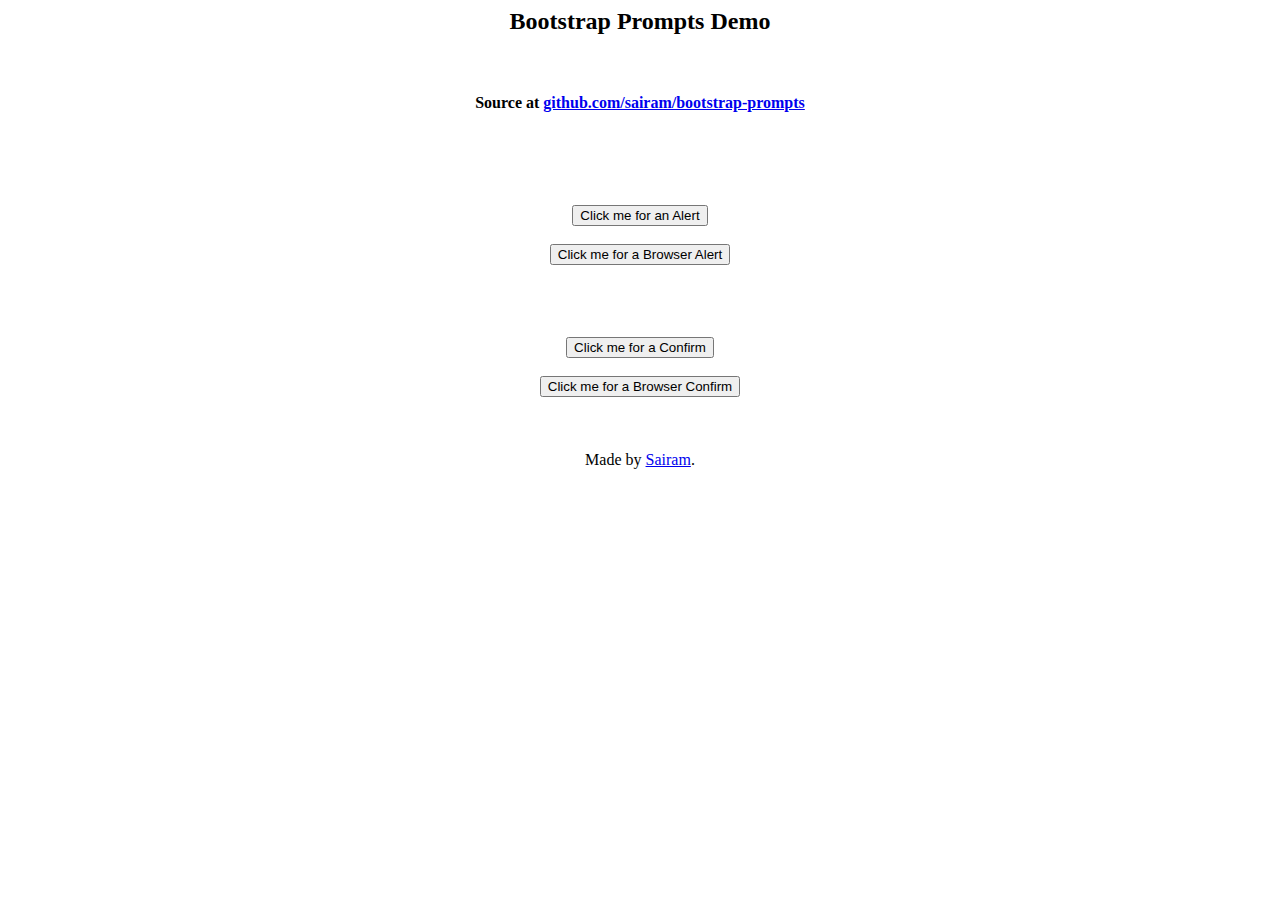
<file: rssReader.vfs/www/prompts/index.html>
<html>
  <head>
    <meta http-equiv="Content-type" content="text/html; charset=utf-8" />
    <meta content="IE=edge,chrome=1" http-equiv="X-UA-Compatible">
    <meta content="width=device-width, initial-scale=1.0" name="viewport">
    <title>Demo of Bootstrap Prompts at github.com/sairam/bootstrap-prompts</title>
    <link rel="stylesheet" type="text/css" href="http://sair.am/demos/bootstrap-prompts/css/bootstrap.css" />
    <!-- Le HTML5 shim, for IE6-8 support of HTML5 elements -->
    <!--[if lt IE 9]>
    <script src="http://html5shim.googlecode.com/svn/trunk/html5.js"></script>
    <![endif]-->
    <script type="text/javascript" src="http://ajax.googleapis.com/ajax/libs/jquery/1.8/jquery.min.js"></script>
    <script type="text/javascript" src="http://sair.am/demos/bootstrap-prompts/js/bootstrap.js"></script>
    <script type="text/javascript" src="./bootstrap-prompts-alert.js"></script>
    <script type="text/javascript">
    $(document).ready(function() {
      $('#alertMe').on('click', function(){
        alert("You are in an alert triggered by alert() javascript function");
      });
      $('#alertBrowser').on('click', function(){
        _originalAlert("You are in an alert triggered by original alert() javascript function");
      });
      $('#confirmMe').on('click', function(){
        confirm("You are in an confirm triggered by confirm() javascript function", function(confirmed) {
          console.log('click' + Math.random());
          console.log("the user", ((confirmed) ? "confirmed" : "denied"), "the dialog");  
        });
      });
      $('#confirmBrowser').on('click', function(){
        var confirmed = _originalConfirm("You are in an confirm triggered by original confirm() javascript function");
        console.log("the user", ((confirmed) ? "confirmed" : "denied"), "the dialog");
      });
    });
    </script>
    <script type="text/javascript">
      var _gaq = _gaq || [];
      _gaq.push(['_setAccount', 'UA-4521017-1']);
      _gaq.push(['_setDomainName', '.sair.am']);
      _gaq.push(['_trackPageview']);

      (function() {
        var ga = document.createElement('script'); ga.type = 'text/javascript'; ga.async = true;
        ga.src = ('https:' == document.location.protocol ? 'https://ssl' : 'http://www') + '.google-analytics.com/ga.js';
        var s = document.getElementsByTagName('script')[0]; s.parentNode.insertBefore(ga, s);
        })();
    </script>
    <style type="text/css">
      body {
        text-align: center;
      }
      #windowAlertModal .modal-footer {
        text-align: center;
      }
    </style>
  </head>
  <body>

    <h2> Bootstrap Prompts Demo </h2>
    <br />
    <h4>
    Source at <a href='https://github.com/sairam/bootstrap-prompts' target='_blank'>github.com/sairam/bootstrap-prompts</a> </h4>
    <br />
    <br />
    <br />
    <br />
    <button class="btn btn-large btn-primary" id="alertMe">Click me for an Alert</button>
    <br />
    <br />
    <button class="btn btn-large btn-primary" id="alertBrowser">Click me for a Browser Alert</button>
    <br />
    <br />
    <br />
    <br />
    <br />
    <button class="btn btn-large btn-primary" id="confirmMe">Click me for a Confirm</button>
    <br />
    <br />
    <button class="btn btn-large btn-primary" id="confirmBrowser">Click me for a Browser Confirm</button>
    <br />
    <br />
    <br />
    <br />
    Made by <a href='http://sair.am/'>Sairam</a>.
  </body>
</html>
</file>
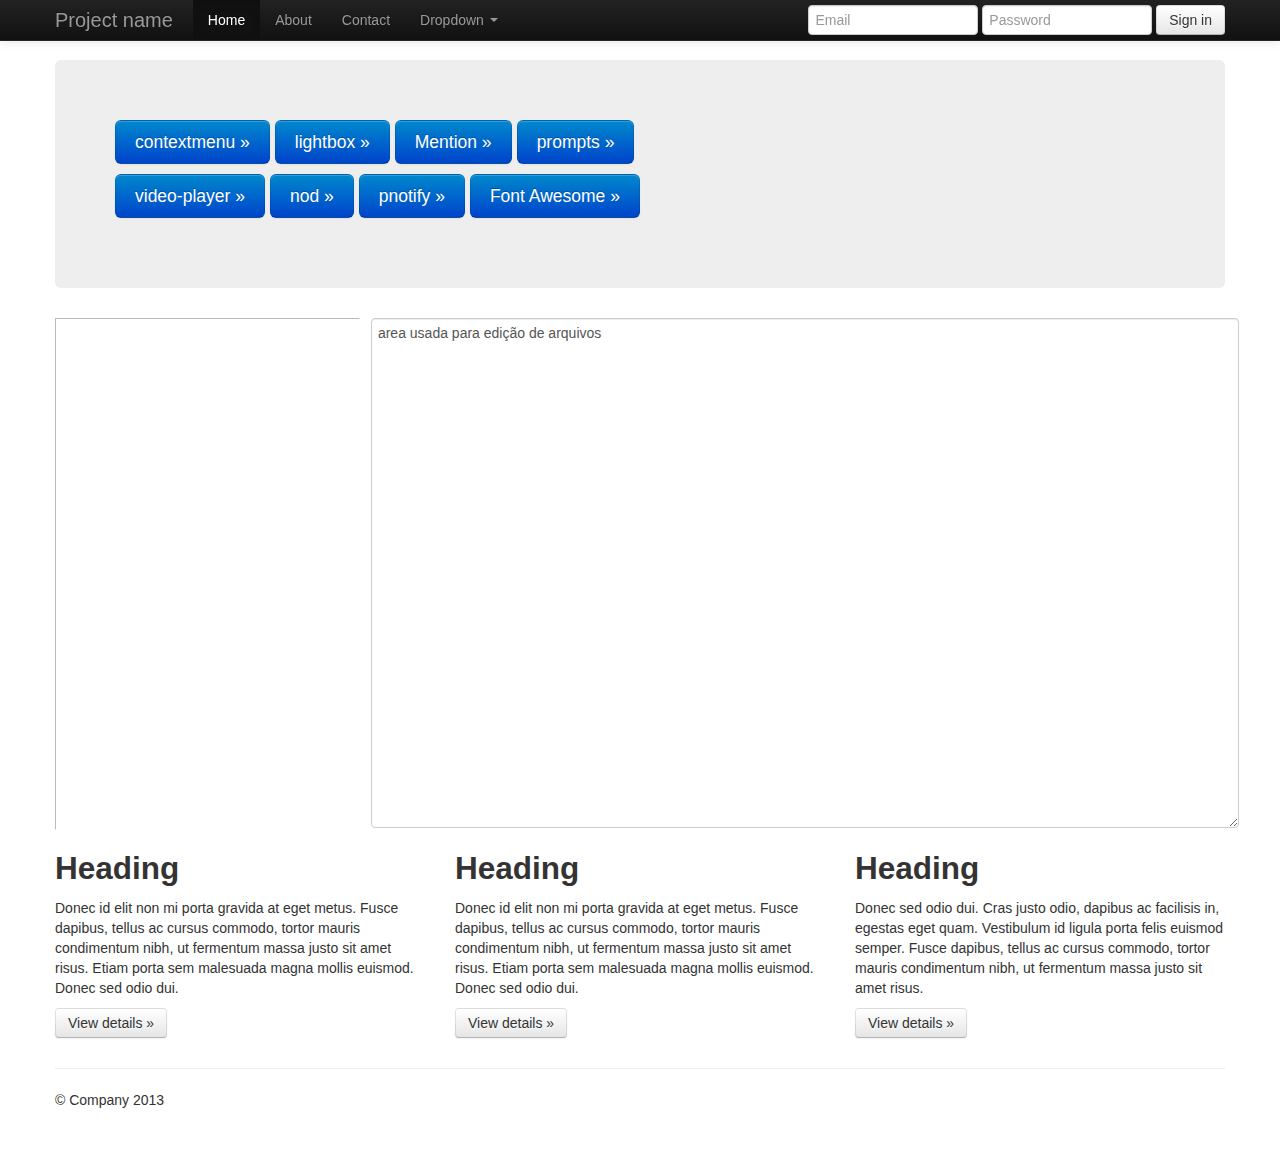
<file: rssReader.vfs/www/editor.html>
<!DOCTYPE html>
<html lang="en">
  <head>
    <meta charset="utf-8">
    <title>Bootstrap, from Twitter</title>
    <meta name="viewport" content="width=device-width, initial-scale=1.0">
    <meta name="description" content="">
    <meta name="author" content="">

    <!-- Le styles -->
	<link href="css/bootstrap.css" rel="stylesheet">
    <style type="text/css">
      body {
        padding-top: 60px;
        padding-bottom: 40px;
      }
    </style>
	
	<link href="css/jqueryFileTree.css" type="text/css" rel="stylesheet" />
    <link href="css/jquery.contextMenu.css" rel="stylesheet" type="text/css" />
	
	<style>
			.demo {
				width: 25%;
				height: 500px;
				border-top: solid 1px #BBB;
				border-left: solid 1px #BBB;
				border-bottom: solid 1px #FFF;
				border-right: solid 1px #FFF;
				background: #FFF;
				overflow: scroll;
				padding: 5px;
				
				float: left;	
			}

			.editor-wrapper {
					float: right;
					width: 73%;
			}			
			#editArea {
				height: 500px; 
				width: 100%;
			}
		</style>

    <link href="css/bootstrap-responsive.css" rel="stylesheet">
	
	<link rel="stylesheet" href="css/font-awesome.css">

    <!-- HTML5 shim, for IE6-8 support of HTML5 elements -->
    <!--[if lt IE 9]>
      <script src="../assets/js/html5shiv.js"></script>
    <![endif]-->

    <!-- Fav and touch icons -->
    <link rel="apple-touch-icon-precomposed" sizes="144x144" href="../assets/ico/apple-touch-icon-144-precomposed.png">
    <link rel="apple-touch-icon-precomposed" sizes="114x114" href="../assets/ico/apple-touch-icon-114-precomposed.png">
      <link rel="apple-touch-icon-precomposed" sizes="72x72" href="../assets/ico/apple-touch-icon-72-precomposed.png">
                    <link rel="apple-touch-icon-precomposed" href="../assets/ico/apple-touch-icon-57-precomposed.png">
                                   <link rel="shortcut icon" href="../assets/ico/favicon.png">
  </head>

  <body>

    <div class="navbar navbar-inverse navbar-fixed-top">
      <div class="navbar-inner">
        <div class="container">
          <button type="button" class="btn btn-navbar" data-toggle="collapse" data-target=".nav-collapse">
            <span class="icon-bar"></span>
            <span class="icon-bar"></span>
            <span class="icon-bar"></span>
          </button>
          <a class="brand" href="#">Project name</a>
          <div class="nav-collapse collapse">
            <ul class="nav">
              <li class="active"><a href="#">Home</a></li>
              <li><a href="#about">About</a></li>
              <li><a href="#contact">Contact</a></li>
              <li class="dropdown">
                <a href="#" class="dropdown-toggle" data-toggle="dropdown">Dropdown <b class="caret"></b></a>
                <ul class="dropdown-menu">
                  <li><a href="#">Action</a></li>
                  <li><a href="#">Another action</a></li>
                  <li><a href="#">Something else here</a></li>
                  <li class="divider"></li>
                  <li class="nav-header">Nav header</li>
                  <li><a href="#">Separated link</a></li>
                  <li><a href="#">One more separated link</a></li>
                </ul>
              </li>
            </ul>
            <form class="navbar-form pull-right">
              <input class="span2" type="text" placeholder="Email">
              <input class="span2" type="password" placeholder="Password">
              <button type="submit" class="btn">Sign in</button>
            </form>
          </div><!--/.nav-collapse -->
        </div>
      </div>
    </div>

    <div class="container">

      <!-- Main hero unit for a primary marketing message or call to action -->
      <div class="hero-unit">
		<p>
		<a href="contextmenu/demo/demo.html" class="btn btn-primary btn-large"
				>contextmenu &raquo;</a>
		<a href="lightbox/docs/" class="btn btn-primary btn-large">lightbox &raquo;</a>
		<a href="Mention/demo/demo.html" class="btn btn-primary btn-large">Mention &raquo;</a>
		<a href="prompts/" class="btn btn-primary btn-large">prompts &raquo;</a>
		</p><p>
		<a href="video-player/" class="btn btn-primary btn-large">video-player &raquo;</a>
		<a href="nod/" class="btn btn-primary btn-large">nod &raquo;</a>
		<a href="pnotify/" class="btn btn-primary btn-large">pnotify &raquo;</a>
		<a href="font.html" 
				class="btn btn-primary btn-large">Font Awesome &raquo;</a></p>
		
	</div>
	<!-- file browser and editor -->	
	<div class="filetree context-menu demo">
	</div>

	<div class="editor-wrapper">
		<textarea id="editArea" style="height: 500px; width: 100%;" 
				name="test_1">area usada para edição de arquivos
		</textarea>
	</div>


      <!-- Example row of columns -->
      <div class="row">
        <div class="span4">
          <h2>Heading</h2>
          <p>Donec id elit non mi porta gravida at eget metus. Fusce dapibus, tellus ac cursus commodo, tortor mauris condimentum nibh, ut fermentum massa justo sit amet risus. Etiam porta sem malesuada magna mollis euismod. Donec sed odio dui. </p>
          <p><a class="btn" href="#">View details &raquo;</a></p>
        </div>
        <div class="span4">
          <h2>Heading</h2>
          <p>Donec id elit non mi porta gravida at eget metus. Fusce dapibus, tellus ac cursus commodo, tortor mauris condimentum nibh, ut fermentum massa justo sit amet risus. Etiam porta sem malesuada magna mollis euismod. Donec sed odio dui. </p>
          <p><a class="btn" href="#">View details &raquo;</a></p>
       </div>
        <div class="span4">
          <h2>Heading</h2>
          <p>Donec sed odio dui. Cras justo odio, dapibus ac facilisis in, egestas eget quam. Vestibulum id ligula porta felis euismod semper. Fusce dapibus, tellus ac cursus commodo, tortor mauris condimentum nibh, ut fermentum massa justo sit amet risus.</p>
          <p><a class="btn" href="#">View details &raquo;</a></p>
        </div>
      </div>

      <hr>

      <footer>
        <p>&copy; Company 2013</p>
      </footer>

    </div> <!-- /container -->

    <!-- Le javascript
    ================================================== -->
    <!-- Placed at the end of the document so the pages load faster -->
    <script src="js/jquery.js"></script>
    <script src="js/bootstrap-transition.js"></script>
    <script src="js/bootstrap-alert.js"></script>
    <script src="js/bootstrap-modal.js"></script>
    <script src="js/bootstrap-dropdown.js"></script>
    <script src="js/bootstrap-scrollspy.js"></script>
    <script src="js/bootstrap-tab.js"></script>
    <script src="js/bootstrap-tooltip.js"></script>
    <script src="js/bootstrap-popover.js"></script>
    <script src="js/bootstrap-button.js"></script>
    <script src="js/bootstrap-collapse.js"></script>
    <script src="js/bootstrap-carousel.js"></script>
    <script src="js/bootstrap-typeahead.js"></script>
	
	<script src="js/jquery.ui.position.js"></script>
	<script src="js/jquery.contextMenu.js"></script>
	<script src="js/underscore.js"></script>
	<script src="js/backbone.js"></script>
	<script src="js/mustache.js"></script>
	<script src="js/jqueryFileTree.js"></script>
	<script src="js/edit_area_full.js"></script>
	
<script>
	var fileSave;	
	var trSel;
	var currDir;
	window.onbeforeunload = function(){ 
		return "Isso irá descartar a edição em curso!"; 
	};	
	$(document).ready(function(){
		var x,y;

		$('.filetree').mousemove(function(e){
			x = e.pageX;
			y = e.pageY;
		});
		$('.filetree').fileTree({
				root: '',
				script: '/filetree'
		},function(file){
			trSel = file;	
			$('.context-menu').contextMenu({x: x, y: y});
			//alert(file);
		},function(dir){
			currDir = dir;
			//alert("changed dir="+dir);
		});
		//console.log("FileTree setup done!");
		
		$.contextMenu({
			selector: '.context-menu', 
			//trigger: 'left',
			callback: function(key, options) {
				var m = "clicked: " + key;
				//window.console && console.log(m) || alert(m); 
				//console.log(m+" --> "+trSel); 
				//alert(key+" --> "+trSel); 
				//if (trSel == undefined) {
				//	alert("???");
				//	return;
				//}
				switch (key) {	
				case "edit":		
					var url = '/filetr?path='+
						encodeURIComponent(trSel);
					$.get(url,function(data){
						//console.log(data);	
						var components = trSel.split("/");
						var fn = components[components.length-1];
						editAreaLoader.openFile("editArea", 
							{id: fn,
							text: data,
							syntax:"js"});
					});
					break;
				case "new":
					var url="/filetr";
					$.ajax({url: url,
						type: "POST",
						data: {
							path: currDir,	
							fname: "Untitled",
							contents: "New File contents."
						}}).
						success(function(msg){
							console.log(msg);
							console.log("trSel="+trSel);
						});	
					break;
				case "rename":
					alert("cmd ???");
					break;
				case "copy":
					alert("cmd ???");
					break;
				case "paste":
					alert("cmd ???");
					break;
				case "delete":
					alert("cmd ???");
					break;
				}
			},
			items: {
				"edit": {name: "Edit", icon: "edit"},
				"new": {name: "New", icon: "add"},
				"rename": {name: "Rename", icon: "rename"},
				"copy": {name: "Copy", icon: "copy"},
				"paste": {name: "Paste", icon: "paste"},
				"delete": {name: "Delete", icon: "delete"}
			}
		});
	
	// áãàâéêóõíóôçÁÃÀÂÉÊÓÍÕÓÔ
	
		fileSave = function (id, contents) {
			// ok, id must be "editArea". No need to check.
			var url = '/filetr';
			contents = encodeURIComponent(contents);
			$.ajax({type: "PUT",
					url: url,
					data: { path: trSel,
							contents: contents }}).
				done(function(){
					//console.log("SAVED CONTENTS:"+contents);
					alert('saved '+trSel);
				});
		}
		// initialisation
		editAreaLoader.init({
			id: "editArea"	// id of the textarea to transform		
			,start_highlight: true	// if start with highlight
			,allow_resize: "both"
			,allow_toggle: false 
			,word_wrap: true
			,language: "en"
			,syntax: "js"	
			,save_callback: "fileSave"
			,toolbar: "save, |, search, go_to_line, fullscreen, |, undo, redo, |, select_font, |, syntax_selection, |, change_smooth_selection, highlight, reset_highlight, |, help",
		});
	});
		
	</script>


  </body>
</html>
</file>
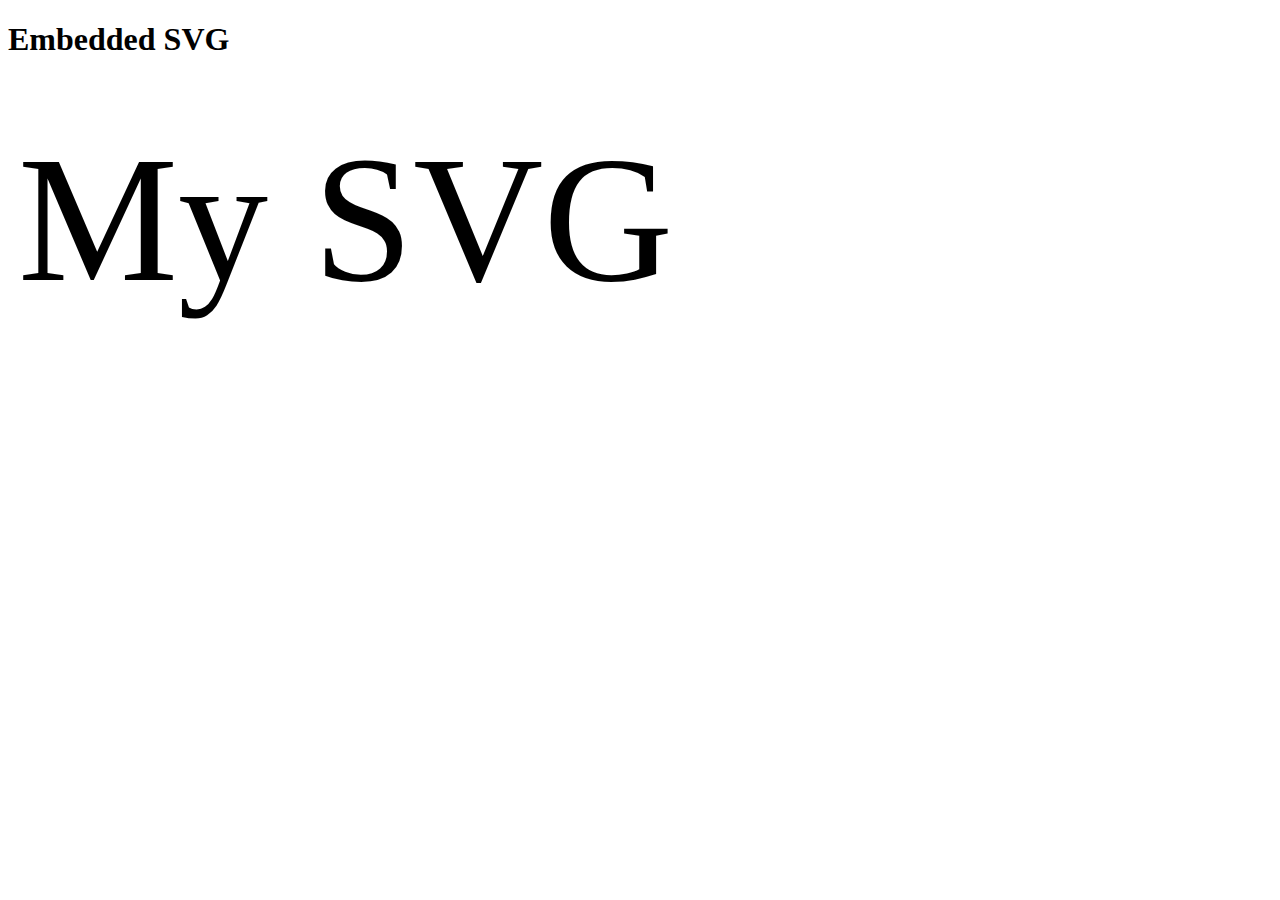
<file: rssReader.vfs/www/svgex1.html>
<!DOCTYPE html>
<html lang="en">
<head>
<meta charset="UTF-8" />
<title>Embedded SVG</title>
</head>
<body>
<h1>Embedded SVG</h1>
<!-- SVG code -->
<svg width="800px" height="600px" xmlns="http://www.w3.org/2000/svg">
	<text x="10" y="200" font-size="180">My SVG</text>
	</svg>



</body>
</html>
</file>
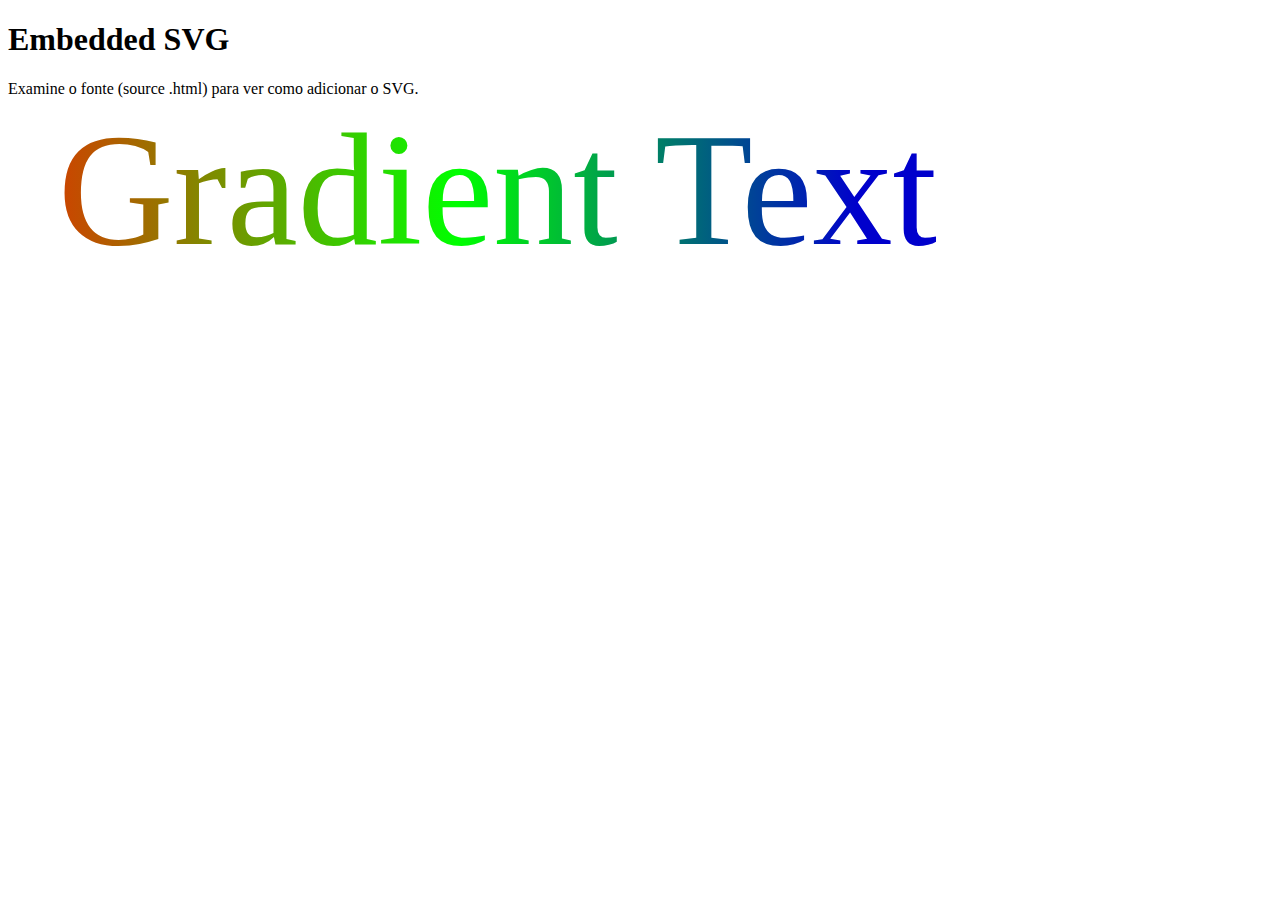
<file: rssReader.vfs/www/svgex2.html>
<!DOCTYPE html>
<html lang="en">
<head>
<meta charset="UTF-8" />
<title>Embedded SVG</title>
</head>
<body>
<h1>Embedded SVG</h1>
<p>Examine o fonte (source .html) para ver como adicionar o SVG.</p>
<!-- SVG code -->
<!--<svg width="800px" height="600px" xmlns="http://www.w3.org/2000/svg">
	<text x="10" y="200" font-size="180">My SVG</text>
    </svg>
-->
<svg width="100%" height="100%"> 
    <defs>
      <linearGradient id="gradientDefinition"
         x1="0" y1="0" x2="800" y2="0" 
         gradientUnits="userSpaceOnUse">
         <stop offset="0%"   style="stop-color:#cc4400"/>
         <stop offset="50%"   style="stop-color:#00ff00"/>
         <stop offset="100%" style="stop-color:#0000cc"/>
      </linearGradient> 
    </defs>
    
    <g transform="translate(50,130)">
      <text id="horizontalText" x="0" y="0" 
            fill="url(#gradientDefinition)" 
            font-size="160" font-family="cursive">
            Gradient Text
      </text>
    </g>
</svg>



</body>
</html>
</file>
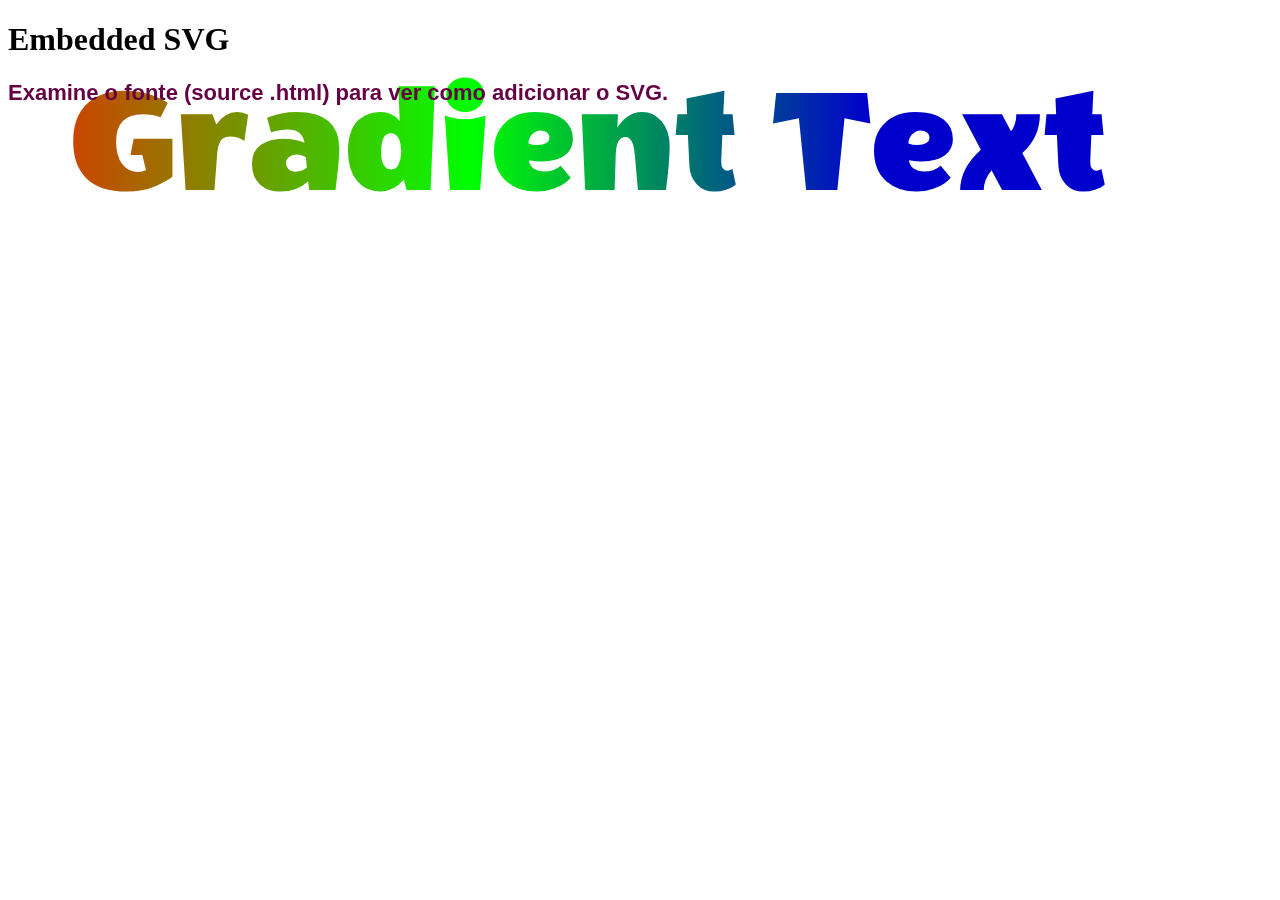
<file: rssReader.vfs/www/svgex3.html>
<!DOCTYPE html>
<html lang="en">
<head>
<meta charset="UTF-8" />
<title>Embedded SVG</title>

<!--<link href='http://fonts.googleapis.com/css?family=Wendy+One' rel='stylesheet' type='text/css'>
-->


<style>
@font-face {
  font-family: 'Wendy One';
  font-style: normal;
  font-weight: 400;
  src: local('Wendy One'), local('WendyOne-Regular'), url(font/WendyOne-Regular.woff) format('woff');
}

#svg1 {
	position: fixed;
	top: 60px;
	left: 20px;
	z-index: -10;
}

p {
  font-family: sans-serif;
  font-weight: bold;
  font-size: 22px;
  color: #604;
}
</style>


</head>
<body>
<h1>Embedded SVG</h1>
<p>Examine o fonte (source .html) para ver como adicionar o SVG.</p>
<!-- SVG code -->
<!--<svg width="800px" height="600px" xmlns="http://www.w3.org/2000/svg">
	<text x="10" y="200" font-size="180">My SVG</text>
    </svg>
-->
<svg width="1200px" height="800px" id="svg1"> 
    <defs>
      <linearGradient id="gradientDefinition"
         x1="0" y1="0" x2="800" y2="0" 
         gradientUnits="userSpaceOnUse">
         <stop offset="0%"   style="stop-color:#cc4400"/>
         <stop offset="50%"   style="stop-color:#00ff00"/>
         <stop offset="100%" style="stop-color:#0000cc"/>
      </linearGradient> 
    </defs>
    
    <g transform="translate(50,130)">
      <text id="horizontalText" x="0" y="0" 
            fill="url(#gradientDefinition)" 
            font-size="160" font-family="Wendy One">
            Gradient Text
      </text>
    </g>
</svg>

<!-- ############### scripts added to page ################# -->
<script src="js/jquery.js"></script>

</body>
</html>
</file>
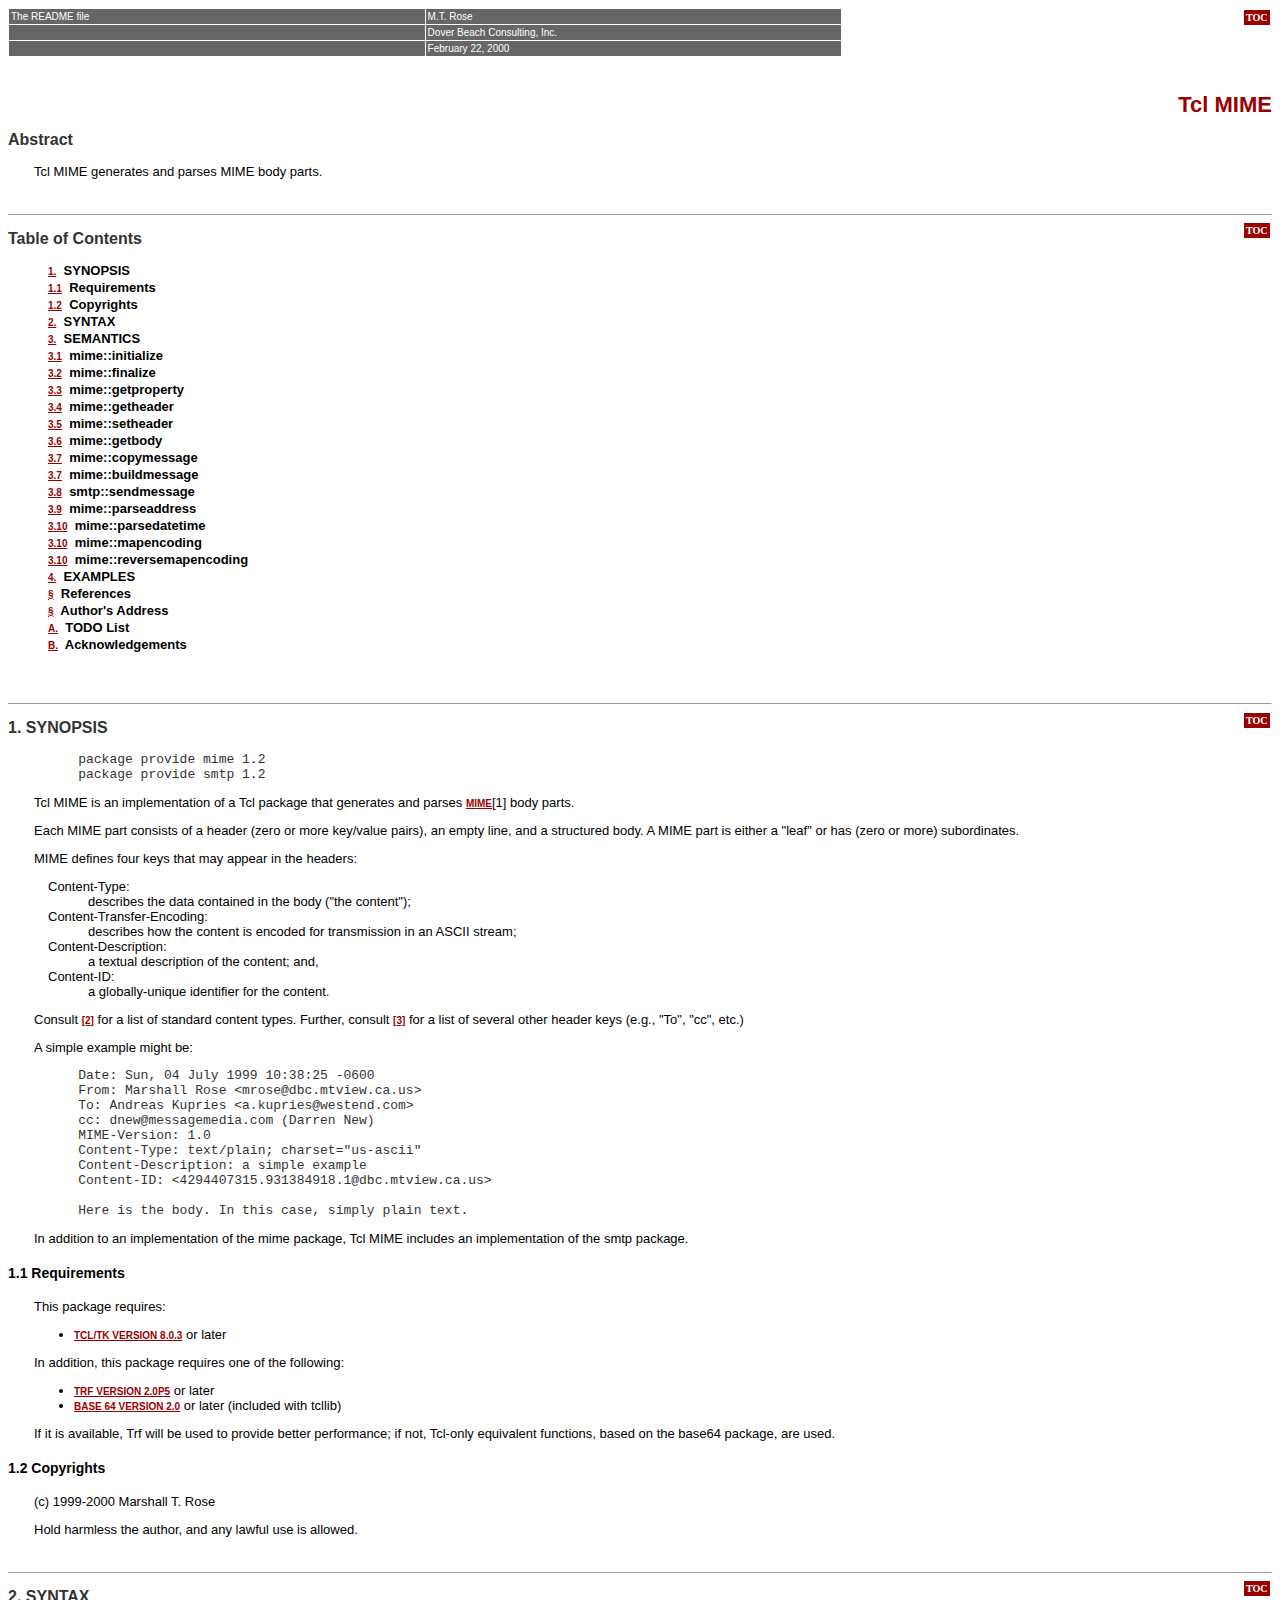
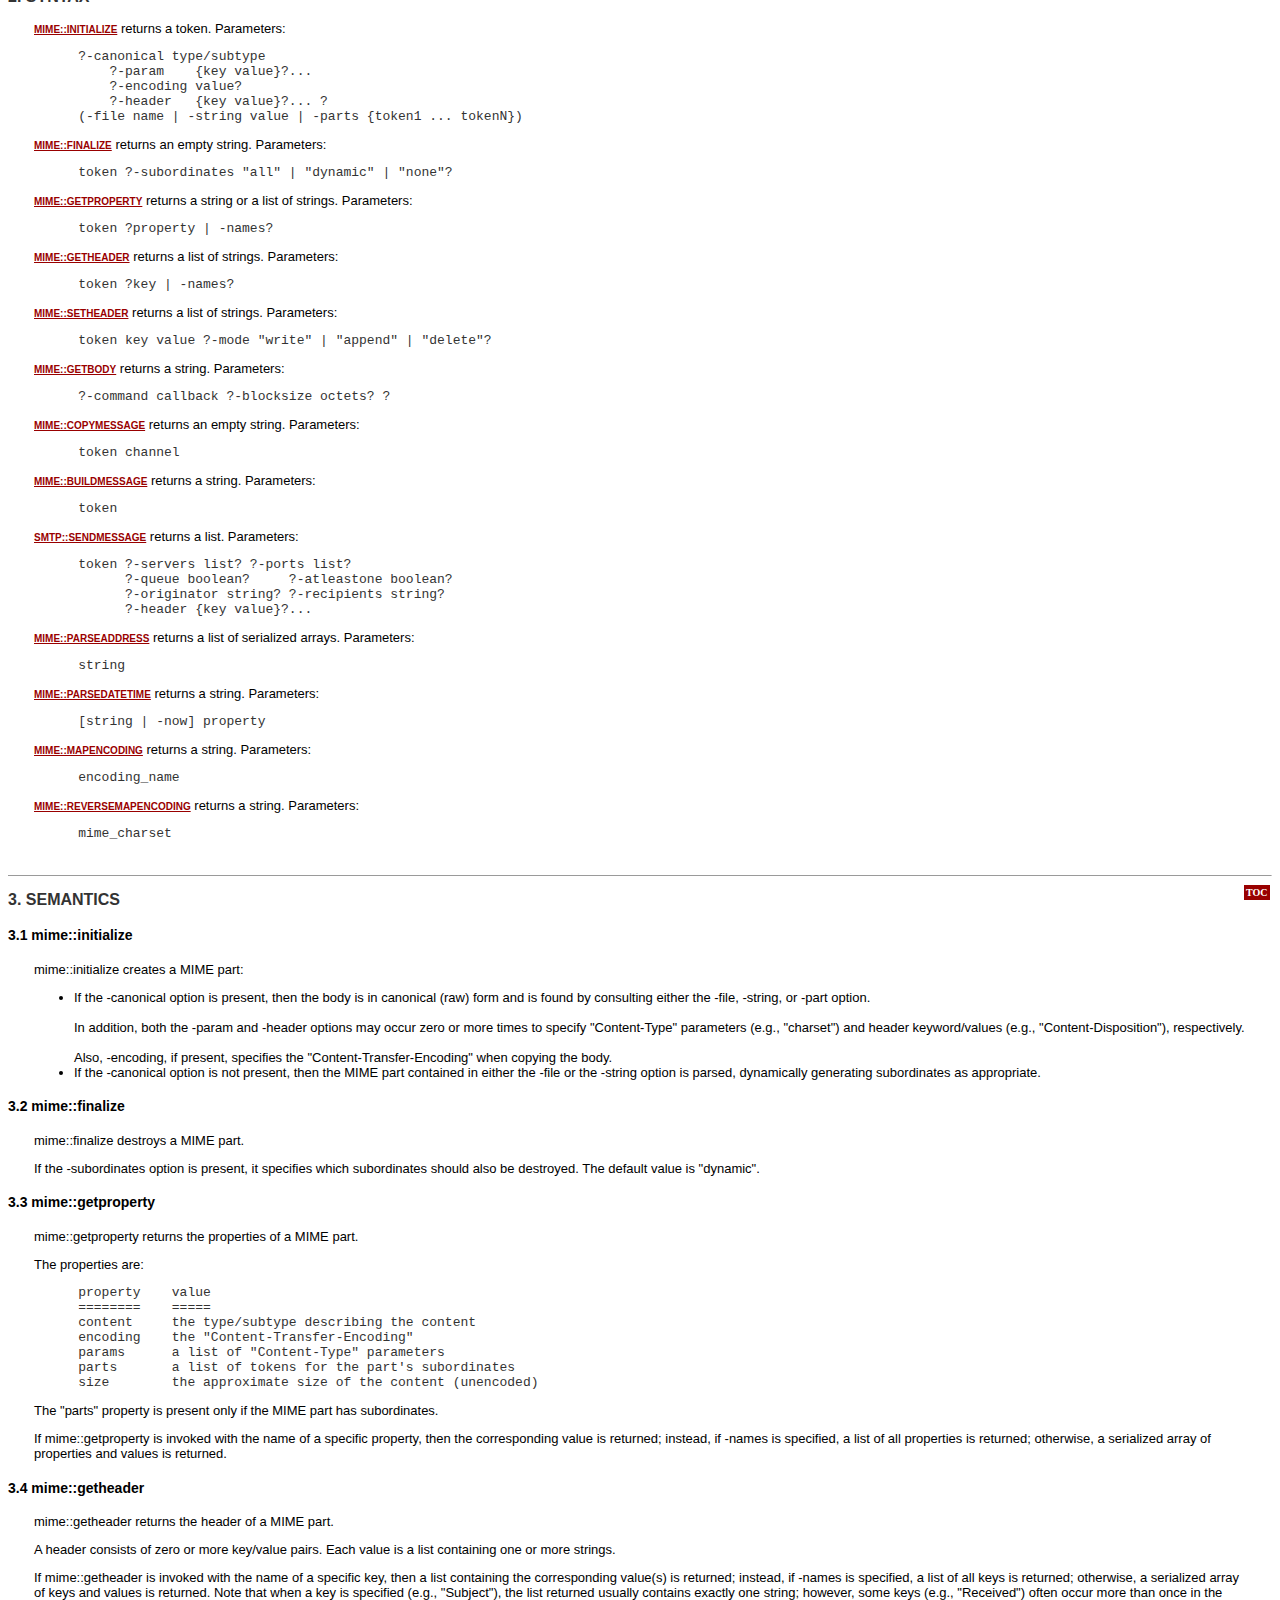
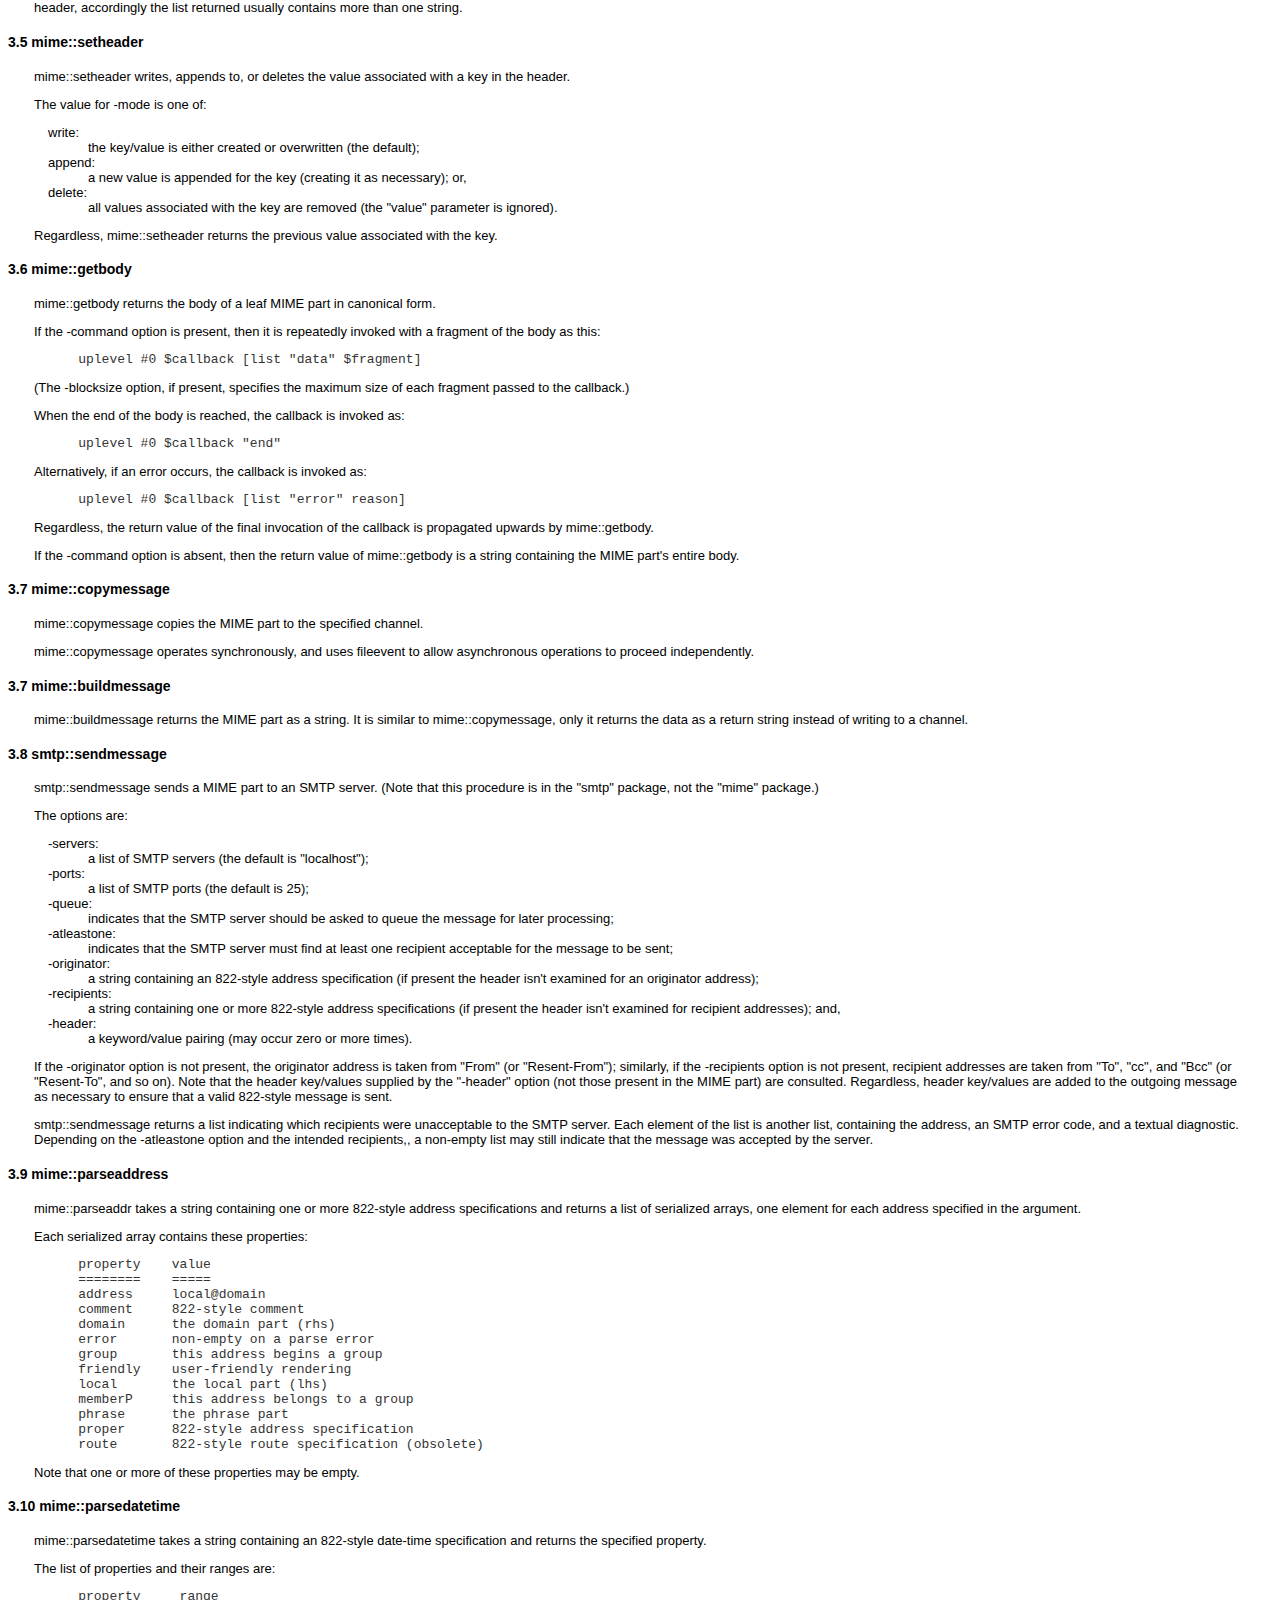
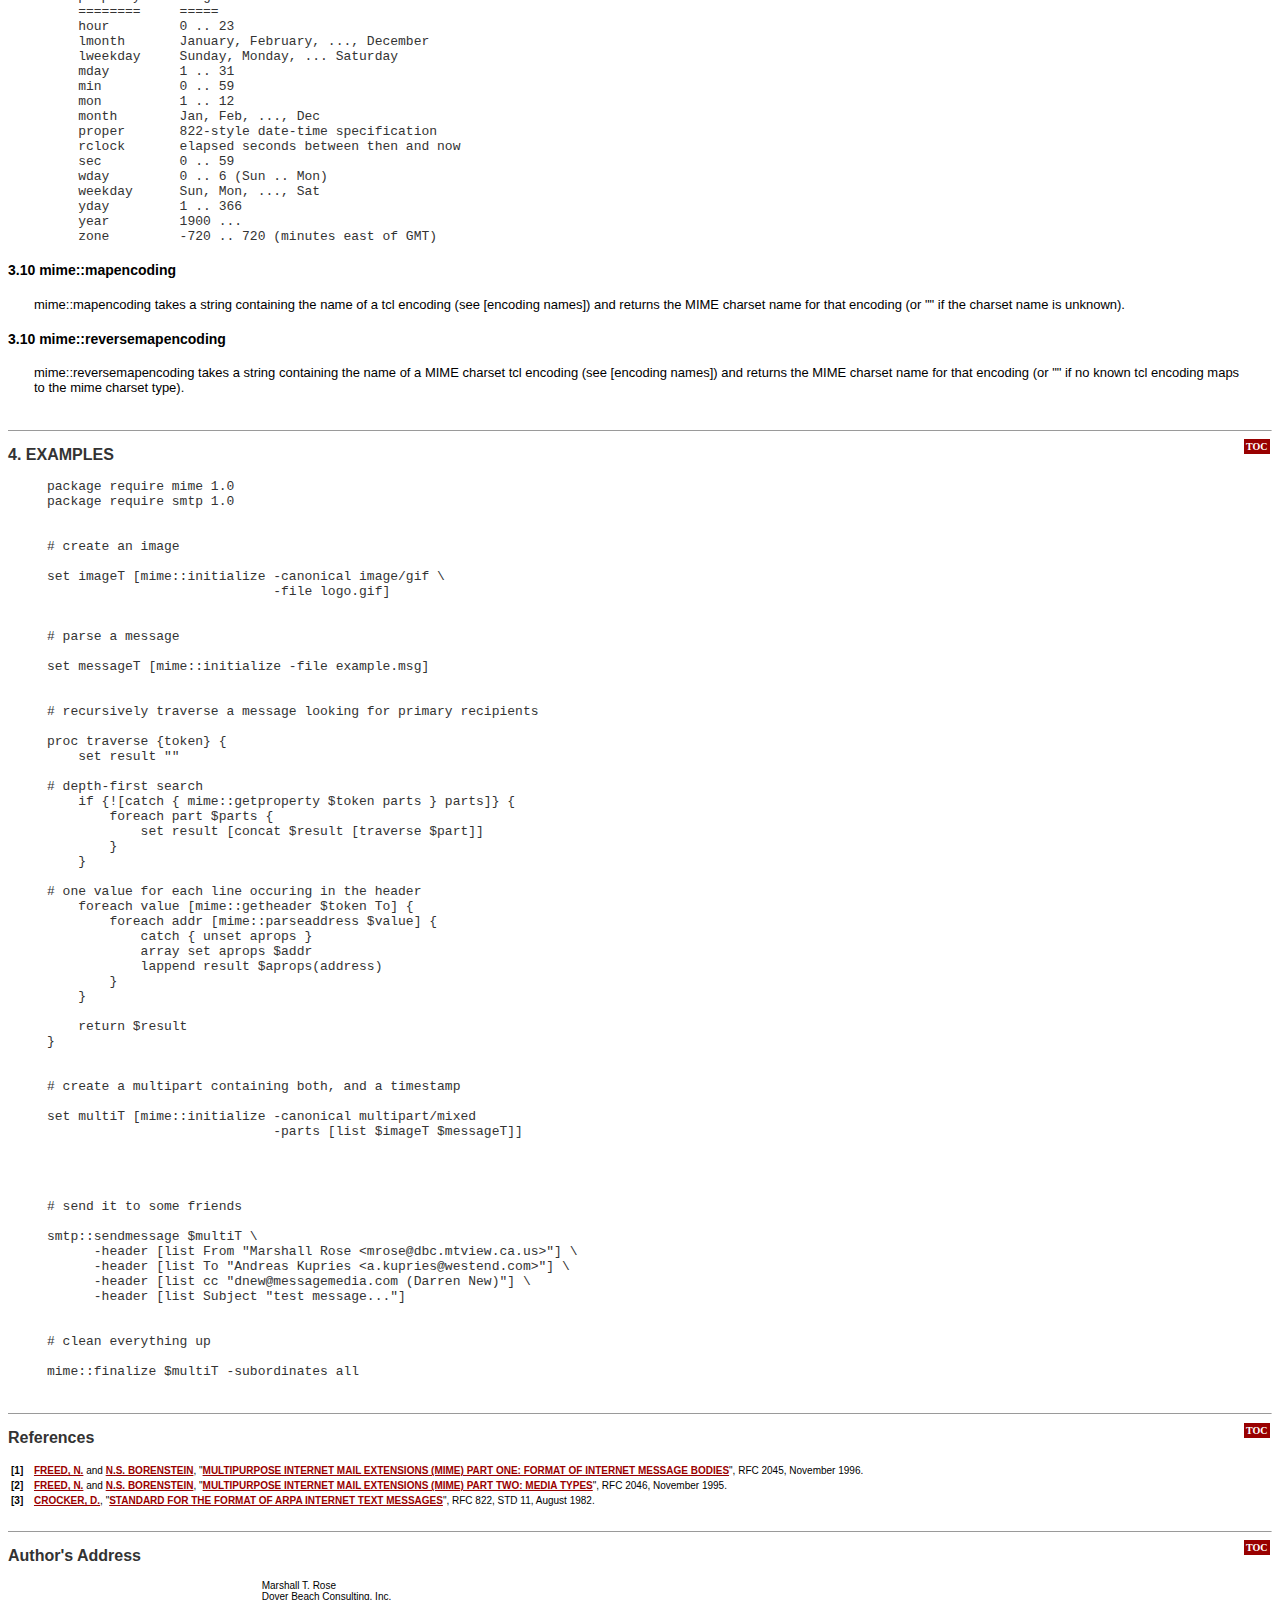
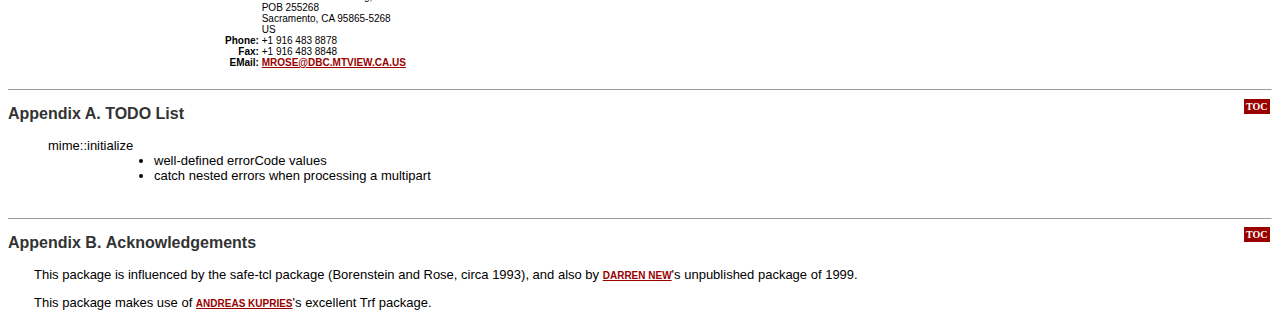
<file: rssReader.vfs/lib/mime/README.html>
<html><head><title>The README file: Tcl MIME</title>
<meta http-equiv="Expires" content="Wed, 23 Feb 2000 04:36:30 +0000">
<STYLE type='text/css'>
    .title { color: #990000; font-size: 22px; line-height: 22px; font-weight: bold; text-align: right;
             font-family: helvetica, arial, sans-serif }
    .filename { color: #666666; font-size: 18px; line-height: 28px; font-weight: bold; text-align: right;
                  font-family: helvetica, arial, sans-serif }
    p.copyright { color: #000000; font-size: 10px;
                  font-family: verdana, charcoal, helvetica, arial, sans-serif }
    p { margin-left: 2em; margin-right: 2em; }
    ol { margin-left: 2em; margin-right: 2em; }
    ul.text { margin-left: 2em; margin-right: 2em; }
    pre { margin-left: 3em; color: #333333 }
    ul.toc { color: #000000; line-height: 16px;
             font-family: verdana, charcoal, helvetica, arial, sans-serif }
    H3 { color: #333333; font-size: 16px; line-height: 16px; font-family: helvetica, arial, sans-serif }
    H4 { color: #000000; font-size: 14px; font-family: helvetica, arial, sans-serif }
    TD.header { color: #ffffff; font-size: 10px; font-family: arial, helvetica, san-serif; valign: top }
    TD.author-text { color: #000000; font-size: 10px;
                     font-family: verdana, charcoal, helvetica, arial, sans-serif }
    TD.author { color: #000000; font-weight: bold; margin-left: 4em; font-size: 10px; font-family: verdana, charcoal, helvetica, arial, sans-serif }
    A:link { color: #990000; font-size: 10px; text-transform: uppercase; font-weight: bold;
             font-family: MS Sans Serif, verdana, charcoal, helvetica, arial, sans-serif }
    A:visited { color: #333333; font-weight: bold; font-size: 10px; text-transform: uppercase;
                font-family: MS Sans Serif, verdana, charcoal, helvetica, arial, sans-serif }
    A:name { color: #333333; font-weight: bold; font-size: 10px; text-transform: uppercase;
             font-family: MS Sans Serif, verdana, charcoal, helvetica, arial, sans-serif }
    .link2 { color:#ffffff; font-weight: bold; text-decoration: none;
             font-family: monaco, charcoal, geneva, MS Sans Serif, helvetica, monotype, verdana, sans-serif;
             font-size: 9px }
    .RFC { color:#666666; font-weight: bold; text-decoration: none;
           font-family: monaco, charcoal, geneva, MS Sans Serif, helvetica, monotype, verdana, sans-serif;
           font-size: 9px }
    .hotText { color:#ffffff; font-weight: normal; text-decoration: none;
               font-family: charcoal, monaco, geneva, MS Sans Serif, helvetica, monotype, verdana, sans-serif;
               font-size: 9px }
</style>
</head>
<body bgcolor="#ffffff"alink="#000000" vlink="#666666" link="#990000">
<table border="0" cellpadding="0" cellspacing="2" width="30" height="15" align="right"><tr><td bgcolor="#990000" align="center" width="30" height="15"><a href="#toc" CLASS="link2"><font face="monaco, MS Sans Serif" color="#ffffff" size="1"><b>&nbsp;TOC&nbsp;</b></font></a><br></td></tr></table>
<table width="66%" border="0" cellpadding="0" cellspacing="0"><tr><td><table width="100%" border="0" cellpadding="2" cellspacing="1">
<tr valign="top"><td width="33%" bgcolor="#666666" class="header">The README file</td><td width="33%" bgcolor="#666666" class="header">M.T. Rose</td></tr>
<tr valign="top"><td width="33%" bgcolor="#666666" class="header">&nbsp;</td><td width="33%" bgcolor="#666666" class="header">Dover Beach Consulting, Inc.</td></tr>
<tr valign="top"><td width="33%" bgcolor="#666666" class="header">&nbsp;</td><td width="33%" bgcolor="#666666" class="header">February 22, 2000</td></tr>
</table></td></tr></table>
<div align="right"><font face="monaco, MS Sans Serif" color="#990000" size="+3"><b><br><span class="title">Tcl MIME</span></b></font></div>
<font face="verdana, helvetica, arial, sans-serif" size="2">

<h3>Abstract</h3>

<p>
Tcl MIME generates and parses MIME body parts.
</p>
<a name="toc"><br><hr size="1" shade="0"></a>
<table border="0" cellpadding="0" cellspacing="2" width="30" height="15" align="right"><tr><td bgcolor="#990000" align="center" width="30" height="15"><a href="#toc" CLASS="link2"><font face="monaco, MS Sans Serif" color="#ffffff" size="1"><b>&nbsp;TOC&nbsp;</b></font></a><br></td></tr></table>
<h3>Table of Contents</h3>
<ul compact class="toc">
<b><a href="#anchor1">1.</a>&nbsp;
SYNOPSIS<br></b>
<b><a href="#anchor2">1.1</a>&nbsp;
Requirements<br></b>
<b><a href="#anchor3">1.2</a>&nbsp;
Copyrights<br></b>
<b><a href="#anchor4">2.</a>&nbsp;
SYNTAX<br></b>
<b><a href="#anchor5">3.</a>&nbsp;
SEMANTICS<br></b>
<b><a href="#mime_initialize">3.1</a>&nbsp;
mime::initialize<br></b>
<b><a href="#mime_finalize">3.2</a>&nbsp;
mime::finalize<br></b>
<b><a href="#mime_getproperty">3.3</a>&nbsp;
mime::getproperty<br></b>
<b><a href="#mime_getheader">3.4</a>&nbsp;
mime::getheader<br></b>
<b><a href="#mime_setheader">3.5</a>&nbsp;
mime::setheader<br></b>
<b><a href="#mime_getbody">3.6</a>&nbsp;
mime::getbody<br></b>
<b><a href="#mime_copymessage">3.7</a>&nbsp;
mime::copymessage<br></b>
<b><a href="#mime_buildmessage">3.7</a>&nbsp;
mime::buildmessage<br></b>
<b><a href="#smtp_sendmessage">3.8</a>&nbsp;
smtp::sendmessage<br></b>
<b><a href="#mime_parseaddress">3.9</a>&nbsp;
mime::parseaddress<br></b>
<b><a href="#mime_parsedatetime">3.10</a>&nbsp;
mime::parsedatetime<br></b>
<b><a href="#mime_mapencoding">3.10</a>&nbsp;
mime::mapencoding<br></b>
<b><a href="#mime_reversemapencoding">3.10</a>&nbsp;
mime::reversemapencoding<br></b>

<b><a href="#anchor6">4.</a>&nbsp;
EXAMPLES<br></b>
<b><a href="#rfc.references">&#167;</a>&nbsp;
References<br></b>
<b><a href="#rfc.authors">&#167;</a>&nbsp;
Author's Address<br></b>
<b><a href="#anchor7">A.</a>&nbsp;
TODO List<br></b>
<b><a href="#anchor8">B.</a>&nbsp;
Acknowledgements<br></b>
</ul>
<br clear="all">

<a name="anchor1"><br><hr size="1" shade="0"></a>
<table border="0" cellpadding="0" cellspacing="2" width="30" height="15" align="right"><tr><td bgcolor="#990000" align="center" width="30" height="15"><a href="#toc" CLASS="link2"><font face="monaco, MS Sans Serif" color="#ffffff" size="1"><b>&nbsp;TOC&nbsp;</b></font></a><br></td></tr></table>
<h3>1.&nbsp;SYNOPSIS</h3>
</font><pre>
    package provide mime 1.2
    package provide smtp 1.2
</pre><font face="verdana, helvetica, arial, sans-serif" size="2">

<p>
Tcl MIME is an implementation of a Tcl package that generates and
parses <a href="#RFC2045">MIME</a>[1] body parts.
</p>

<p>
Each MIME part consists of a header
(zero or more key/value pairs), 
an empty line,
and a structured body.
A MIME part is either a "leaf" or has (zero or more) subordinates.
</p>

<p>
MIME defines four keys that may appear in the headers:

<blockquote class="text"><dl>

<dt>   Content-Type:</dt>
<dd>
describes the data contained in the body
("the content");
</dd>

<dt>   Content-Transfer-Encoding:</dt>
<dd>
describes how the content is
encoded for transmission in an ASCII stream;
</dd>

<dt>   Content-Description:</dt>
<dd>
a textual description of the
content; and,
</dd>

<dt>   Content-ID:</dt>
<dd>
a globally-unique identifier for the
content.
</dd>

</dl></blockquote>

</p>

<p>
Consult <a href="#RFC2046">[2]</a> for a list of standard content types.
Further,
consult <a href="#RFC822">[3]</a> for a list of several other header keys
(e.g., "To", "cc", etc.)
</p>

<p>
A simple example might be:
</p>
</font><pre>
    Date: Sun, 04 July 1999 10:38:25 -0600
    From: Marshall Rose &lt;mrose@dbc.mtview.ca.us>
    To: Andreas Kupries &lt;a.kupries@westend.com>
    cc: dnew@messagemedia.com (Darren New)
    MIME-Version: 1.0
    Content-Type: text/plain; charset="us-ascii"
    Content-Description: a simple example
    Content-ID: &lt;4294407315.931384918.1@dbc.mtview.ca.us>
    
    Here is the body. In this case, simply plain text.
</pre><font face="verdana, helvetica, arial, sans-serif" size="2">

<p>
In addition to an implementation of the mime package,
Tcl MIME includes an implementation of the smtp package.
</p>

<h4><a name="anchor2">1.1</a>&nbsp;Requirements</h4>

<p>
This package requires:

<ul class="text">

<li>
<a href="http://www.scriptics.com/software/8.1.html">Tcl/Tk version 8.0.3</a>
or later
</li>
</ul>
</p>
<p>
In addition, this package requires one of the following:

<ul class="text">
<li>
<a href="http://www.oche.de/~akupries/soft/trf/">Trf version 2.0p5</a> or later
</li>
<li>
<a href="http://dev.ajubasolutions.com/software/tcllib/">base 64
version 2.0</a> or later (included with tcllib)
</li>
</ul>
</p>
<p>
If it is available, Trf will be used to provide better performance;
if not, Tcl-only equivalent functions, based on the base64 package, are used.
</p>

<h4><a name="anchor3">1.2</a>&nbsp;Copyrights</h4>

<p>
(c) 1999-2000 Marshall T. Rose
</p>

<p>
Hold harmless the author, and any lawful use is allowed.
</p>

<a name="anchor4"><br><hr size="1" shade="0"></a>
<table border="0" cellpadding="0" cellspacing="2" width="30" height="15" align="right"><tr><td bgcolor="#990000" align="center" width="30" height="15"><a href="#toc" CLASS="link2"><font face="monaco, MS Sans Serif" color="#ffffff" size="1"><b>&nbsp;TOC&nbsp;</b></font></a><br></td></tr></table>
<h3>2.&nbsp;SYNTAX</h3>

<p>
<a href="#mime_initialize">mime::initialize</a>
returns a token.
Parameters:
</p>
</font><pre>    ?-canonical type/subtype
        ?-param    {key value}?...
        ?-encoding value?
        ?-header   {key value}?... ?
    (-file name | -string value | -parts {token1 ... tokenN})
</pre><font face="verdana, helvetica, arial, sans-serif" size="2">

<p>
<a href="#mime_finalize">mime::finalize</a> returns
an empty string.
Parameters:
</p>
</font><pre>    token ?-subordinates "all" | "dynamic" | "none"?
</pre><font face="verdana, helvetica, arial, sans-serif" size="2">

<p>
<a href="#mime_getproperty">mime::getproperty</a>
returns a string or a list of strings.
Parameters:
</p>
</font><pre>    token ?property | -names?
</pre><font face="verdana, helvetica, arial, sans-serif" size="2">

<p>
<a href="#mime_getheader">mime::getheader</a> returns
a list of strings.
Parameters:
</p>
</font><pre>    token ?key | -names?
</pre><font face="verdana, helvetica, arial, sans-serif" size="2">

<p>
<a href="#mime_setheader">mime::setheader</a> returns
a list of strings.
Parameters:
</p>
</font><pre>    token key value ?-mode "write" | "append" | "delete"?
</pre><font face="verdana, helvetica, arial, sans-serif" size="2">

<p>
<a href="#mime_getbody">mime::getbody</a> returns a string.
Parameters:
</p>
</font><pre>    ?-command callback ?-blocksize octets? ?
</pre><font face="verdana, helvetica, arial, sans-serif" size="2">

<p>
<a href="#mime_copymessage">mime::copymessage</a>
returns an empty string.
Parameters:
</p>
</font><pre>    token channel
</pre><font face="verdana, helvetica, arial, sans-serif" size="2">

<p>
<a href="#mime_buildmessage">mime::buildmessage</a>
returns a string.
Parameters:
</p>
</font><pre>    token
</pre><font face="verdana, helvetica, arial, sans-serif" size="2">

<p>
<a href="#smtp_sendmessage">smtp::sendmessage</a>
returns a list.
Parameters:
</p>
</font><pre>    token ?-servers list? ?-ports list?
          ?-queue boolean?     ?-atleastone boolean?
          ?-originator string? ?-recipients string?
          ?-header {key value}?...
</pre><font face="verdana, helvetica, arial, sans-serif" size="2">

<p>
<a href="#mime_parseaddress">mime::parseaddress</a>
returns a list of serialized arrays.
Parameters:
</p>
</font><pre>    string
</pre><font face="verdana, helvetica, arial, sans-serif" size="2">

<p>
<a href="#mime_parsedatetime">mime::parsedatetime</a>
returns a string.
Parameters:
</p>
</font><pre>    [string | -now] property
</pre><font face="verdana, helvetica, arial, sans-serif" size="2">

<p>
<a href="#mime_mapencoding">mime::mapencoding</a>
returns a string.
Parameters:
</p>
</font><pre>    encoding_name
</pre><font face="verdana, helvetica, arial, sans-serif" size="2">

<p>
<a href="#mime_reversemapencoding">mime::reversemapencoding</a>
returns a string.
Parameters:
</p>
</font><pre>    mime_charset
</pre><font face="verdana, helvetica, arial, sans-serif" size="2">

<a name="anchor5"><br><hr size="1" shade="0"></a>
<table border="0" cellpadding="0" cellspacing="2" width="30" height="15" align="right"><tr><td bgcolor="#990000" align="center" width="30" height="15"><a href="#toc" CLASS="link2"><font face="monaco, MS Sans Serif" color="#ffffff" size="1"><b>&nbsp;TOC&nbsp;</b></font></a><br></td></tr></table>
<h3>3.&nbsp;SEMANTICS</h3>

<h4><a name="mime_initialize">3.1</a>&nbsp;mime::initialize</h4>

<p>
mime::initialize creates a MIME part:

<ul class="text">

<li>
If the -canonical option is present,
then the body is in canonical (raw) form and is found by consulting
either the -file, -string, or -part option.
<br>
<br>

In addition,
both the -param and -header options may occur zero or more times to
specify "Content-Type" parameters (e.g., "charset")
and header keyword/values (e.g., "Content-Disposition"),
respectively.
<br>
<br>

Also, -encoding, if present,
specifies the "Content-Transfer-Encoding" when copying the body.
</li>

<li>
If the -canonical option is not present,
then the MIME part contained in either the -file or the -string option
is parsed,
dynamically generating subordinates as appropriate.
</li>

</ul>

</p>

<h4><a name="mime_finalize">3.2</a>&nbsp;mime::finalize</h4>

<p>
mime::finalize destroys a MIME part.
</p>

<p>
If the -subordinates option is present,
it specifies which subordinates should also be destroyed.
The default value is "dynamic".
</p>

<h4><a name="mime_getproperty">3.3</a>&nbsp;mime::getproperty</h4>

<p>
mime::getproperty returns the properties of a MIME part.
</p>

<p>
The properties are:
</p>
</font><pre>
    property    value
    ========    =====
    content     the type/subtype describing the content
    encoding    the "Content-Transfer-Encoding"
    params      a list of "Content-Type" parameters
    parts       a list of tokens for the part's subordinates
    size        the approximate size of the content (unencoded)
</pre><font face="verdana, helvetica, arial, sans-serif" size="2">

<p>
The "parts" property is present only if the MIME part has
subordinates.
</p>

<p>
If mime::getproperty is invoked with the name of a specific property,
then the corresponding value is returned;
instead,
if -names is specified,
a list of all properties is returned;
otherwise,
a serialized array of properties and values is returned.
</p>

<h4><a name="mime_getheader">3.4</a>&nbsp;mime::getheader</h4>

<p>
mime::getheader returns the header of a MIME part.
</p>

<p>
A header consists of zero or more key/value pairs.
Each value is a list containing one or more strings.
</p>

<p>
If mime::getheader is invoked with the name of a specific key,
then a list containing the corresponding value(s) is returned;
instead,
if -names is specified,
a list of all keys is returned;
otherwise,
a serialized array of keys and values is returned.
Note that when a key is specified (e.g., "Subject"),
the list returned usually contains exactly one string;
however,
some keys (e.g., "Received") often occur more than once in the header,
accordingly the list returned usually contains more than one string.
</p>

<h4><a name="mime_setheader">3.5</a>&nbsp;mime::setheader</h4>

<p>
mime::setheader writes, appends to, or deletes the value associated
with a key in the header.
</p>

<p>
The value for -mode is one of:

<blockquote class="text"><dl>

<dt>   write:</dt>
<dd>
 the key/value is either created or
overwritten (the default);
</dd>

<dt>   append:</dt>
<dd>
 a new value is appended for the key
(creating it as necessary); or,
</dd>

<dt>   delete:</dt>
<dd>
 all values associated with the key are removed
(the "value" parameter is ignored).
</dd>

</dl></blockquote>

</p>

<p>
Regardless,
mime::setheader returns the previous value associated with the key.
</p>

<h4><a name="mime_getbody">3.6</a>&nbsp;mime::getbody</h4>

<p>
mime::getbody returns the body of a leaf MIME part in canonical form.
</p>

<p>
If the -command option is present,
then it is repeatedly invoked with a fragment of the body as this:
</p>
</font><pre>
    uplevel #0 $callback [list "data" $fragment]
</pre><font face="verdana, helvetica, arial, sans-serif" size="2">

<p>
(The -blocksize option,
if present,
specifies the maximum size of each fragment passed to the
callback.)
</p>

<p>
When the end of the body is reached,
the callback is invoked as:
</p>
</font><pre>
    uplevel #0 $callback "end"
</pre><font face="verdana, helvetica, arial, sans-serif" size="2">

<p>
Alternatively,
if an error occurs,
the callback is invoked as:
</p>
</font><pre>
    uplevel #0 $callback [list "error" reason]
</pre><font face="verdana, helvetica, arial, sans-serif" size="2">

<p>
Regardless,
the return value of the final invocation of the callback is propagated
upwards by mime::getbody.
</p>

<p>
If the -command option is absent,
then the return value of mime::getbody is a string containing the MIME
part's entire body.
</p>

<h4><a name="mime_copymessage">3.7</a>&nbsp;mime::copymessage</h4>

<p>
mime::copymessage copies the MIME part to the specified channel.
</p>

<p>
mime::copymessage operates synchronously,
and uses fileevent to allow asynchronous operations to proceed
independently.
</p>

<h4><a name="mime_buildmessage">3.7</a>&nbsp;mime::buildmessage</h4>

<p>
mime::buildmessage returns the MIME part as a string.  It is similar
to mime::copymessage, only it returns the data as a return string
instead of writing to a channel.
</p>


<h4><a name="smtp_sendmessage">3.8</a>&nbsp;smtp::sendmessage</h4>

<p>
smtp::sendmessage sends a MIME part to an SMTP server.
(Note that this procedure is in the "smtp" package,
not the "mime" package.)
</p>

<p>
The options are:

<blockquote class="text"><dl>

<dt>   -servers:</dt>
<dd>
a list of SMTP servers
(the default is "localhost");
</dd>

<dt>   -ports:</dt>
<dd>
a list of SMTP ports
(the default is 25);
</dd>

<dt>   -queue:</dt>
<dd>
indicates that the SMTP server should be
asked to queue the message for later processing;
</dd>

<dt>   -atleastone:</dt>
<dd>
indicates that the SMTP server must find
at least one recipient acceptable for the message to be sent;
</dd>

<dt>   -originator:</dt>
<dd>
a string containing an 822-style address
specification
(if present the header isn't examined for an originator address);
</dd>

<dt>   -recipients:</dt>
<dd>
a string containing one or more 822-style
address specifications
(if present the header isn't examined for recipient addresses); and,
</dd>

<dt>   -header:</dt>
<dd>
a keyword/value pairing
(may occur zero or more times).
</dd>

</dl></blockquote>

</p>

<p>
If the -originator option is not present,
the originator address is taken from "From" (or "Resent-From");
similarly,
if the -recipients option is not present,
recipient addresses are taken from "To", "cc", and "Bcc" (or
"Resent-To", and so on).
Note that the header key/values supplied by the "-header" option
(not those present in the MIME part)
are consulted.
Regardless,
header key/values are added to the outgoing message as necessary to
ensure that a valid 822-style message is sent.
</p>

<p>
smtp::sendmessage returns a list indicating which recipients were
unacceptable to the SMTP server.
Each element of the list is another list,
containing the address, an SMTP error code, and a textual diagnostic.
Depending on the -atleastone option and the intended recipients,,
a non-empty list may still indicate that the message was accepted by
the server.
</p>

<h4><a name="mime_parseaddress">3.9</a>&nbsp;mime::parseaddress</h4>

<p>
mime::parseaddr takes a string containing one or more 822-style
address specifications and returns a list of serialized arrays,
one element for each address specified in the argument.
</p>

<p>
Each serialized array contains these properties:
</p>
</font><pre>
    property    value
    ========    =====
    address     local@domain
    comment     822-style comment
    domain      the domain part (rhs)
    error       non-empty on a parse error 
    group       this address begins a group
    friendly    user-friendly rendering
    local       the local part (lhs)
    memberP     this address belongs to a group
    phrase      the phrase part
    proper      822-style address specification
    route       822-style route specification (obsolete)
</pre><font face="verdana, helvetica, arial, sans-serif" size="2">

<p>
Note that one or more of these properties may be empty.
</p>

<h4><a name="mime_parsedatetime">3.10</a>&nbsp;mime::parsedatetime</h4>

<p>
mime::parsedatetime takes a string containing an 822-style
date-time specification and returns the specified property.
</p>

<p>
The list of properties and their ranges are:
</p>
</font><pre>
    property     range
    ========     =====
    hour         0 .. 23
    lmonth       January, February, ..., December
    lweekday     Sunday, Monday, ... Saturday
    mday         1 .. 31
    min          0 .. 59
    mon          1 .. 12
    month        Jan, Feb, ..., Dec
    proper       822-style date-time specification
    rclock       elapsed seconds between then and now
    sec          0 .. 59
    wday         0 .. 6 (Sun .. Mon)
    weekday      Sun, Mon, ..., Sat
    yday         1 .. 366
    year         1900 ...
    zone         -720 .. 720 (minutes east of GMT)
</pre><font face="verdana, helvetica, arial, sans-serif" size="2">

<h4><a name="mime_mapencoding">3.10</a>&nbsp;mime::mapencoding</h4>

<p>
mime::mapencoding takes a string containing the name of a
tcl encoding (see [encoding names]) and returns the MIME
charset name for that encoding (or "" if the charset name
is unknown).
</p>

<h4><a name="mime_reversemapencoding">3.10</a>&nbsp;mime::reversemapencoding</h4>

<p>
mime::reversemapencoding takes a string containing the name of a
MIME charset tcl encoding (see [encoding names]) and returns the MIME
charset name for that encoding (or "" if no known tcl encoding maps to
the mime charset type).
</p>

<a name="anchor6"><br><hr size="1" shade="0"></a>
<table border="0" cellpadding="0" cellspacing="2" width="30" height="15" align="right"><tr><td bgcolor="#990000" align="center" width="30" height="15"><a href="#toc" CLASS="link2"><font face="monaco, MS Sans Serif" color="#ffffff" size="1"><b>&nbsp;TOC&nbsp;</b></font></a><br></td></tr></table>
<h3>4.&nbsp;EXAMPLES</h3>
</font><pre>
package require mime 1.0
package require smtp 1.0


# create an image

set imageT [mime::initialize -canonical image/gif \
                             -file logo.gif]


# parse a message

set messageT [mime::initialize -file example.msg]


# recursively traverse a message looking for primary recipients

proc traverse {token} {
    set result ""

# depth-first search
    if {![catch { mime::getproperty $token parts } parts]} {
        foreach part $parts {
            set result [concat $result [traverse $part]]
        }
    }

# one value for each line occuring in the header
    foreach value [mime::getheader $token To] {
        foreach addr [mime::parseaddress $value] {
            catch { unset aprops }
            array set aprops $addr
            lappend result $aprops(address)
        }
    }

    return $result
}


# create a multipart containing both, and a timestamp

set multiT [mime::initialize -canonical multipart/mixed
                             -parts [list $imageT $messageT]]




# send it to some friends

smtp::sendmessage $multiT \
      -header [list From "Marshall Rose &lt;mrose@dbc.mtview.ca.us>"] \
      -header [list To "Andreas Kupries &lt;a.kupries@westend.com>"] \
      -header [list cc "dnew@messagemedia.com (Darren New)"] \
      -header [list Subject "test message..."]


# clean everything up

mime::finalize $multiT -subordinates all
</pre><font face="verdana, helvetica, arial, sans-serif" size="2">
<a name="rfc.references"><br><hr size="1" shade="0"></a>
<table border="0" cellpadding="0" cellspacing="2" width="30" height="15" align="right"><tr><td bgcolor="#990000" align="center" width="30" height="15"><a href="#toc" CLASS="link2"><font face="monaco, MS Sans Serif" color="#ffffff" size="1"><b>&nbsp;TOC&nbsp;</b></font></a><br></td></tr></table>
<h3>
References</h3>
<table width="99%" border="0">
<tr><td class="author-text" valign="top"><b><a name="RFC2045">[1]</a></b></td>
<td class="author-text"><a href="mailto:ned@innosoft.com">Freed, N.</a> and <a href="mailto:nsb@messagemedia.com">N.S. Borenstein</a>, "<a href="http://info.internet.isi.edu/in-notes/rfc/files/rfc2045.txt">Multipurpose Internet Mail Extensions (MIME)
Part One: Format of Internet Message Bodies</a>", RFC 2045, November 1996.</td></tr>
<tr><td class="author-text" valign="top"><b><a name="RFC2046">[2]</a></b></td>
<td class="author-text"><a href="mailto:ned@innosoft.com">Freed, N.</a> and <a href="mailto:nsb@messagemedia.com">N.S. Borenstein</a>, "<a href="http://info.internet.isi.edu/in-notes/rfc/files/rfc2046.txt">Multipurpose Internet Mail Extensions (MIME)
Part Two: Media Types</a>", RFC 2046, November 1995.</td></tr>
<tr><td class="author-text" valign="top"><b><a name="RFC822">[3]</a></b></td>
<td class="author-text"><a href="mailto:DCrocker@UDel-Relay">Crocker, D.</a>, "<a href="http://info.internet.isi.edu/in-notes/rfc/files/rfc822.txt">Standard for the format of ARPA Internet Text Messages</a>", RFC 822, STD 11, August 1982.</td></tr>
</table>

<a name="rfc.authors"><br><hr size="1" shade="0"></a>
<table border="0" cellpadding="0" cellspacing="2" width="30" height="15" align="right"><tr><td bgcolor="#990000" align="center" width="30" height="15"><a href="#toc" CLASS="link2"><font face="monaco, MS Sans Serif" color="#ffffff" size="1"><b>&nbsp;TOC&nbsp;</b></font></a><br></td></tr></table>
<h3>Author's Address</h3>
<table width="99%" border="0" cellpadding="0" cellspacing="0">
<tr><td class="author-text">&nbsp;</td>
<td class="author-text">Marshall T. Rose</td></tr>
<tr><td class="author-text">&nbsp;</td>
<td class="author-text">Dover Beach Consulting, Inc.</td></tr>
<tr><td class="author-text">&nbsp;</td>
<td class="author-text">POB 255268</td></tr>
<tr><td class="author-text">&nbsp;</td>
<td class="author-text">Sacramento, CA  95865-5268</td></tr>
<tr><td class="author-text">&nbsp;</td>
<td class="author-text">US</td></tr>
<tr><td class="author" align="right">Phone:&nbsp;</td>
<td class="author-text">+1 916 483 8878</td></tr>
<tr><td class="author" align="right">Fax:&nbsp;</td>
<td class="author-text">+1 916 483 8848</td></tr>
<tr><td class="author" align="right">EMail:&nbsp;</td>
<td class="author-text"><a href="mailto:mrose@dbc.mtview.ca.us">mrose@dbc.mtview.ca.us</a></td></tr>
</table>

<a name="anchor7"><br><hr size="1" shade="0"></a>
<table border="0" cellpadding="0" cellspacing="2" width="30" height="15" align="right"><tr><td bgcolor="#990000" align="center" width="30" height="15"><a href="#toc" CLASS="link2"><font face="monaco, MS Sans Serif" color="#ffffff" size="1"><b>&nbsp;TOC&nbsp;</b></font></a><br></td></tr></table>
<h3>Appendix A.&nbsp;TODO List</h3>

<p>

<blockquote class="text"><dl>

<dt>mime::initialize</dt>
<dd>

<ul class="text">

<li>
well-defined errorCode values
</li>

<li>
catch nested errors when processing a multipart
</li>

</ul>

</dd>

</dl></blockquote>

</p>

<a name="anchor8"><br><hr size="1" shade="0"></a>
<table border="0" cellpadding="0" cellspacing="2" width="30" height="15" align="right"><tr><td bgcolor="#990000" align="center" width="30" height="15"><a href="#toc" CLASS="link2"><font face="monaco, MS Sans Serif" color="#ffffff" size="1"><b>&nbsp;TOC&nbsp;</b></font></a><br></td></tr></table>
<h3>Appendix B.&nbsp;Acknowledgements</h3>

<p>
This package is influenced by the safe-tcl package
(Borenstein and Rose, circa 1993),
and also by <a href="mailto:dnew@messagemedia.com">Darren New</a>'s
unpublished package of 1999.
</p>

<p>
This package makes use of 
<a href="mailto:a.kupries@westend.com">Andreas Kupries</a>'s
excellent Trf package.
</p>
</font></body></html>
</file>
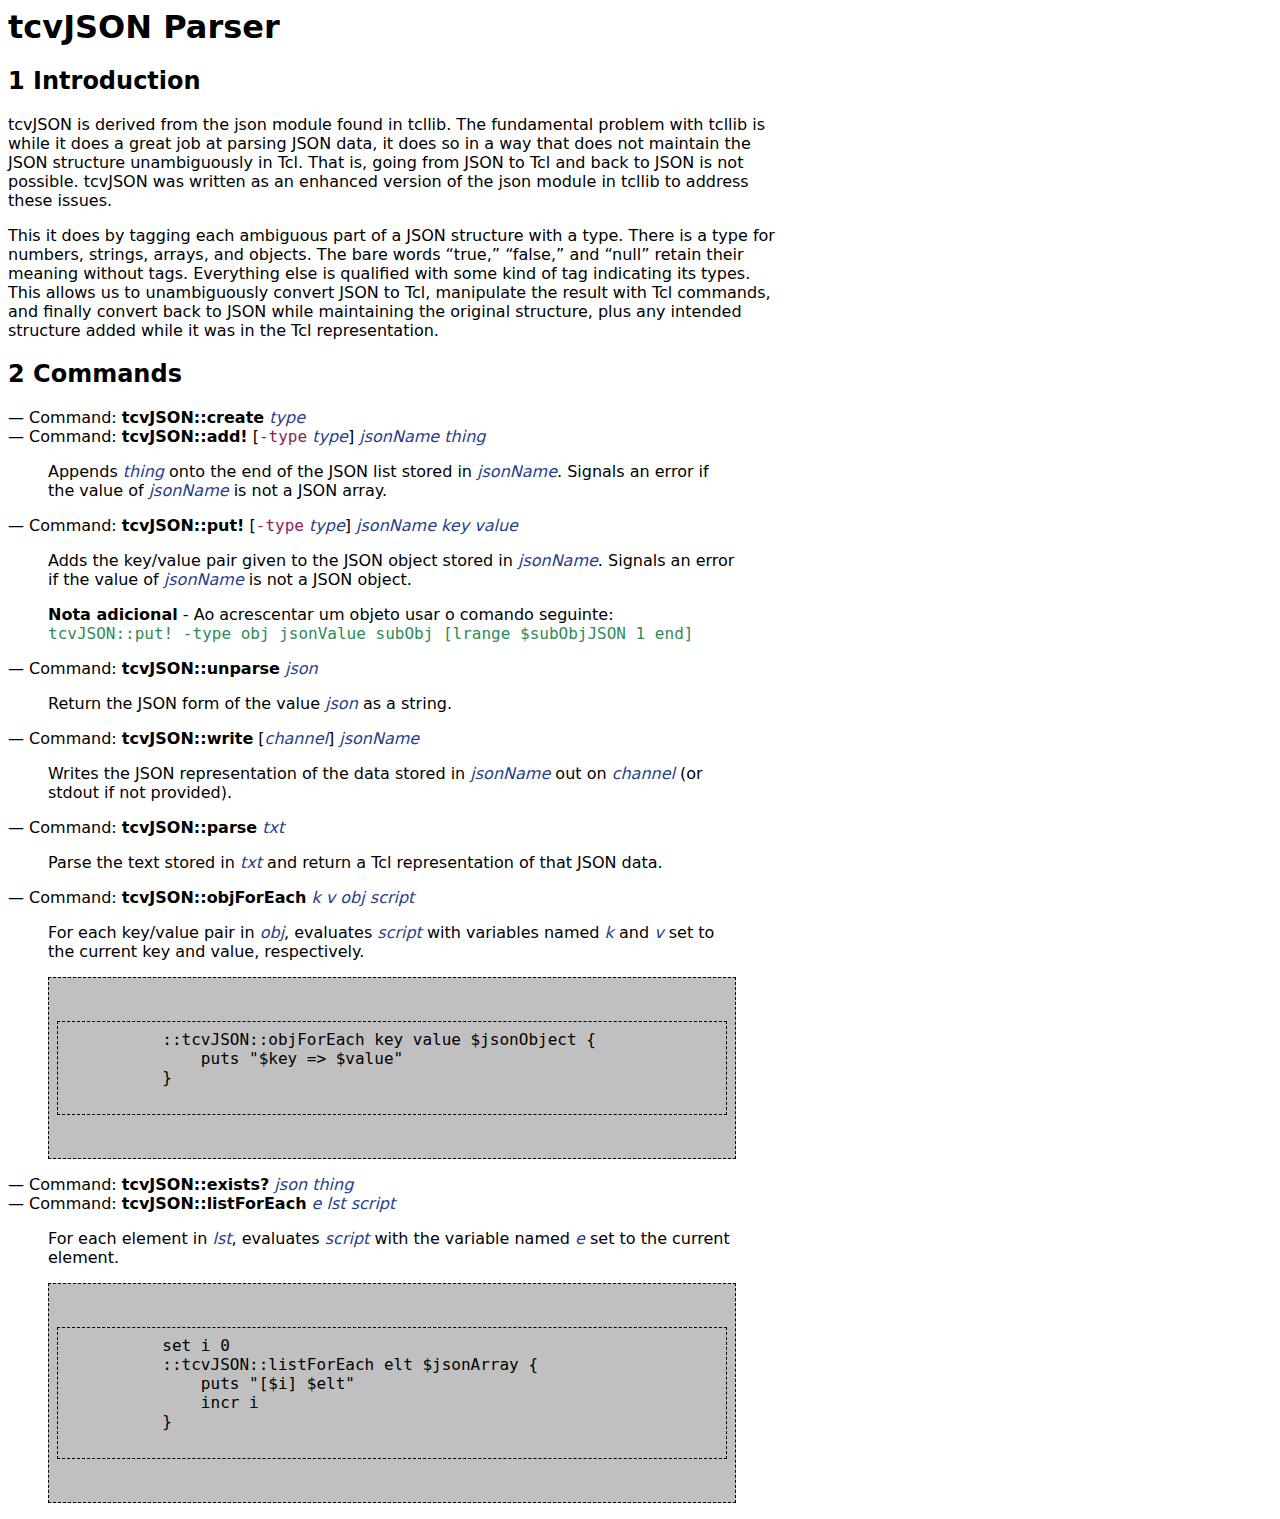
<file: rssReader.vfs/lib/tcvJSON/tcvJSON.html>
<html lang="en">
<head>
<title>tcvJSON Parser</title>
<meta http-equiv="Content-Type" content="text/html">
<meta name="description" content="tcvJSON Parser">
<meta name="generator" content="makeinfo 4.13">
<link title="Top" rel="top" href="#Top">
<link href="http://www.gnu.org/software/texinfo/" rel="generator-home" title="Texinfo Homepage">
<meta http-equiv="Content-Style-Type" content="text/css">
<style type="text/css"><!--
  pre.display { font-family:inherit }
  pre.format  { font-family:inherit }
  pre.smalldisplay { font-family:inherit; font-size:smaller }
  pre.smallformat  { font-family:inherit; font-size:smaller }
  pre.smallexample { font-size:smaller }
  pre.smalllisp    { font-size:smaller }
  span.sc    { font-variant:small-caps }
  span.roman { font-family:serif; font-weight:normal; } 
  span.sansserif { font-family:sans-serif; font-weight:normal; } 
body {
    font-family: DejaVu Sans, Verdana, sans-serif;
    max-width: 48em;
}

body#front-page li > img {
    padding-top: 2px;
    float: right;
}

a:link {
    color: #000000;
}

a:visited {
    color: #000000;
}

pre {
    background-color: #C0C0C0;
    border: dashed 1px black;
    padding: 8px;
    font-family: Consolas, DejaVu Sans Mono, monospace;
}

tt {
    font-family: Consolas, DejaVu Sans Mono, monospace;
}

code {
    font-family: Consolas, DejaVu Sans Mono, monospace;
    color: #2E8B57;
}

samp {
    font-family: Consolas, DejaVu Sans Mono, monospace;
    color: #8B2252;
}

a img {
    border: none;
}

li a {
    text-decoration: none;
}

table {
    border-collapse: collapse;
    width: 100%;
}

table > thead {
    border: solid 1px black;
}

thead > tr > td, thead > tr > th {
    background-color: #C0C0C0;
    border-bottom: solid 1px black;
}

tbody > tr > td {
    vertical-align: top;
}

/* This only really occurs inside the navigation controls. */
table > tbody:first-child > tr > td > a {
    text-decoration: none;
}

table > tbody {
    border: solid 1px black;
}

/* For times where there are tables with no headers,
 * such as in the navigation controls, do not put a border. */
table > tbody:first-child {
    border: none;
}

table td {
    padding: 4px;
}

hr {
    border: 0;
    color: #808080;
    background-color: #808080;
}

span.sf {
    font-family: sans-serif;
}

span.sc {
    font-variant: small-caps;
}

span.roman {
    font-style: normal;
}

var {
    color: #27408B;
    font-style: italic;
}

dd > ul > li {
    margin-bottom: 1ex;
    margin-top: 1ex;
}

ul > li > ul {
    margin-bottom: 1ex;
    margin-top: 1ex;
}

span.file {
    color: #27408B;
    font-weight: bold;
}

dt {
    margin-top: 1ex;
    margin-bottom: 1ex;
}
--></style>
</head>
<body>
<h1 class="settitle">tcvJSON Parser</h1>
<h2 class="chapter"><a name="TOC0"></a>1 Introduction</h2>

<p>tcvJSON is derived from the json module found in tcllib.  The fundamental problem with tcllib is
while it does a great job at parsing JSON data, it does so in a way that does not maintain the JSON
structure unambiguously in Tcl.  That is, going from JSON to Tcl and back to JSON is not possible. 
tcvJSON was written as an enhanced version of the json module in tcllib to address these issues.

<p>This it does by tagging each ambiguous part of a JSON structure with a type.  There is a type for
numbers, strings, arrays, and objects.  The bare words &ldquo;true,&rdquo; &ldquo;false,&rdquo; and &ldquo;null&rdquo; retain
their meaning without tags.  Everything else is qualified with some kind of tag indicating its
types.  This allows us to unambiguously convert JSON to Tcl, manipulate the result with Tcl
commands, and finally convert back to JSON while maintaining the original structure, plus any
intended structure added while it was in the Tcl representation.

<h2 class="chapter"><a name="TOC1"></a>2 Commands</h2>

<div class="defun">
&mdash; Command: <b>tcvJSON::create</b><var> type<a name="index-tcvJSON_003a_003acreate-1"></a></var><br>
     </div>

<div class="defun">
&mdash; Command: <b>tcvJSON::add!</b> [<samp><span class="option">-type</span></samp><var> type</var>]<var> jsonName thing<a name="index-tcvJSON_003a_003aadd_0021-2"></a></var><br>
<blockquote><p>  Appends <var>thing</var> onto the end of the JSON list stored in <var>jsonName</var>.  Signals an error if
  the value of <var>jsonName</var> is not a JSON array. 
</p></blockquote></div>

<div class="defun">
&mdash; Command: <b>tcvJSON::put!</b> [<samp><span class="option">-type</span></samp><var> type</var>]<var> jsonName key value<a name="index-tcvJSON_003a_003aput_0021-3"></a></var><br>
<blockquote><p>  Adds the key/value pair given to the JSON object stored in <var>jsonName</var>.  Signals an error if
  the value of <var>jsonName</var> is not a JSON object. 
</p>
<p><b>Nota adicional</b> - Ao acrescentar um objeto usar o comando seguinte:<br>
<code>tcvJSON::put! -type obj jsonValue subObj [lrange $subObjJSON 1 end]</code>
</p>
</blockquote></div>

<div class="defun">
&mdash; Command: <b>tcvJSON::unparse</b><var> json<a name="index-tcvJSON_003a_003aunparse-4"></a></var><br>
<blockquote><p>  Return the JSON form of the value <var>json</var> as a string. 
</p></blockquote></div>

<div class="defun">
&mdash; Command: <b>tcvJSON::write</b> [<var>channel</var>]<var> jsonName<a name="index-tcvJSON_003a_003awrite-5"></a></var><br>
<blockquote><p>  Writes the JSON representation of the data stored in <var>jsonName</var> out on <var>channel</var> (or
  stdout if not provided). 
</p></blockquote></div>

<div class="defun">
&mdash; Command: <b>tcvJSON::parse</b><var> txt<a name="index-tcvJSON_003a_003aparse-6"></a></var><br>
<blockquote><p>  Parse the text stored in <var>txt</var> and return a Tcl representation of that JSON data. 
</p></blockquote></div>

<div class="defun">
&mdash; Command: <b>tcvJSON::objForEach</b><var> k v obj script<a name="index-tcvJSON_003a_003aobjForEach-7"></a></var><br>
<blockquote><p>  For each key/value pair in <var>obj</var>, evaluates <var>script</var> with variables named <var>k</var> and
  <var>v</var> set to the current key and value, respectively.

     <pre class="example">     <pre class="verbatim">          ::tcvJSON::objForEach key value $jsonObject {
              puts "$key => $value"
          }
     </pre>
</pre>
        </blockquote></div>

<div class="defun">
&mdash; Command: <b>tcvJSON::exists?</b><var> json thing<a name="index-tcvJSON_003a_003aexists_003f-8"></a></var><br>
        </div>

<div class="defun">
&mdash; Command: <b>tcvJSON::listForEach</b><var> e lst script<a name="index-tcvJSON_003a_003alistForEach-9"></a></var><br>
<blockquote><p>  For each element in <var>lst</var>, evaluates <var>script</var> with the variable named <var>e</var> set to the
  current element.

     <pre class="example">     <pre class="verbatim">          set i 0
          ::tcvJSON::listForEach elt $jsonArray {
              puts "[$i] $elt"
              incr i
          }
     </pre>
</pre>
        </blockquote></div>

</body></html>
</file>
<file: rssReader.vfs/www/css/jqueryFileTree.css>
UL.jqueryFileTree {
	font-family: Verdana, sans-serif;
	font-size: 11px;
	line-height: 18px;
	padding: 0px;
	margin: 0px;
}

UL.jqueryFileTree LI {
	list-style: none;
	padding: 0px;
	padding-left: 20px;
	margin: 0px;
	white-space: nowrap;
}

UL.jqueryFileTree A {
	color: #333;
	text-decoration: none;
	display: block;
	padding: 0px 2px;
}

UL.jqueryFileTree A:hover {
	background: #BDF;
}

/* Core Styles */
.jqueryFileTree LI.directory { background: url(images/directory.png) left top no-repeat; }
.jqueryFileTree LI.expanded { background: url(images/folder_open.png) left top no-repeat; }
.jqueryFileTree LI.file { background: url(images/file.png) left top no-repeat; }
.jqueryFileTree LI.wait { background: url(images/spinner.gif) left top no-repeat; }
/* File Extensions*/
.jqueryFileTree LI.ext_3gp { background: url(images/film.png) left top no-repeat; }
.jqueryFileTree LI.ext_afp { background: url(images/code.png) left top no-repeat; }
.jqueryFileTree LI.ext_afpa { background: url(images/code.png) left top no-repeat; }
.jqueryFileTree LI.ext_asp { background: url(images/code.png) left top no-repeat; }
.jqueryFileTree LI.ext_aspx { background: url(images/code.png) left top no-repeat; }
.jqueryFileTree LI.ext_avi { background: url(images/film.png) left top no-repeat; }
.jqueryFileTree LI.ext_bat { background: url(images/application.png) left top no-repeat; }
.jqueryFileTree LI.ext_bmp { background: url(images/picture.png) left top no-repeat; }
.jqueryFileTree LI.ext_c { background: url(images/code.png) left top no-repeat; }
.jqueryFileTree LI.ext_cfm { background: url(images/code.png) left top no-repeat; }
.jqueryFileTree LI.ext_cgi { background: url(images/code.png) left top no-repeat; }
.jqueryFileTree LI.ext_com { background: url(images/application.png) left top no-repeat; }
.jqueryFileTree LI.ext_cpp { background: url(images/code.png) left top no-repeat; }
.jqueryFileTree LI.ext_css { background: url(images/css.png) left top no-repeat; }
.jqueryFileTree LI.ext_doc { background: url(images/doc.png) left top no-repeat; }
.jqueryFileTree LI.ext_exe { background: url(images/application.png) left top no-repeat; }
.jqueryFileTree LI.ext_gif { background: url(images/picture.png) left top no-repeat; }
.jqueryFileTree LI.ext_fla { background: url(images/flash.png) left top no-repeat; }
.jqueryFileTree LI.ext_h { background: url(images/code.png) left top no-repeat; }
.jqueryFileTree LI.ext_htm { background: url(images/html.png) left top no-repeat; }
.jqueryFileTree LI.ext_html { background: url(images/html.png) left top no-repeat; }
.jqueryFileTree LI.ext_jar { background: url(images/java.png) left top no-repeat; }
.jqueryFileTree LI.ext_jpg { background: url(images/picture.png) left top no-repeat; }
.jqueryFileTree LI.ext_jpeg { background: url(images/picture.png) left top no-repeat; }
.jqueryFileTree LI.ext_js { background: url(images/script.png) left top no-repeat; }
.jqueryFileTree LI.ext_lasso { background: url(images/code.png) left top no-repeat; }
.jqueryFileTree LI.ext_log { background: url(images/txt.png) left top no-repeat; }
.jqueryFileTree LI.ext_m4p { background: url(images/music.png) left top no-repeat; }
.jqueryFileTree LI.ext_mov { background: url(images/film.png) left top no-repeat; }
.jqueryFileTree LI.ext_mp3 { background: url(images/music.png) left top no-repeat; }
.jqueryFileTree LI.ext_mp4 { background: url(images/film.png) left top no-repeat; }
.jqueryFileTree LI.ext_mpg { background: url(images/film.png) left top no-repeat; }
.jqueryFileTree LI.ext_mpeg { background: url(images/film.png) left top no-repeat; }
.jqueryFileTree LI.ext_ogg { background: url(images/music.png) left top no-repeat; }
.jqueryFileTree LI.ext_pcx { background: url(images/picture.png) left top no-repeat; }
.jqueryFileTree LI.ext_pdf { background: url(images/pdf.png) left top no-repeat; }
.jqueryFileTree LI.ext_php { background: url(images/php.png) left top no-repeat; }
.jqueryFileTree LI.ext_png { background: url(images/picture.png) left top no-repeat; }
.jqueryFileTree LI.ext_ppt { background: url(images/ppt.png) left top no-repeat; }
.jqueryFileTree LI.ext_psd { background: url(images/psd.png) left top no-repeat; }
.jqueryFileTree LI.ext_pl { background: url(images/script.png) left top no-repeat; }
.jqueryFileTree LI.ext_py { background: url(images/script.png) left top no-repeat; }
.jqueryFileTree LI.ext_rb { background: url(images/ruby.png) left top no-repeat; }
.jqueryFileTree LI.ext_rbx { background: url(images/ruby.png) left top no-repeat; }
.jqueryFileTree LI.ext_rhtml { background: url(images/ruby.png) left top no-repeat; }
.jqueryFileTree LI.ext_rpm { background: url(images/linux.png) left top no-repeat; }
.jqueryFileTree LI.ext_ruby { background: url(images/ruby.png) left top no-repeat; }
.jqueryFileTree LI.ext_sql { background: url(images/db.png) left top no-repeat; }
.jqueryFileTree LI.ext_swf { background: url(images/flash.png) left top no-repeat; }
.jqueryFileTree LI.ext_tif { background: url(images/picture.png) left top no-repeat; }
.jqueryFileTree LI.ext_tiff { background: url(images/picture.png) left top no-repeat; }
.jqueryFileTree LI.ext_txt { background: url(images/txt.png) left top no-repeat; }
.jqueryFileTree LI.ext_vb { background: url(images/code.png) left top no-repeat; }
.jqueryFileTree LI.ext_wav { background: url(images/music.png) left top no-repeat; }
.jqueryFileTree LI.ext_wmv { background: url(images/film.png) left top no-repeat; }
.jqueryFileTree LI.ext_xls { background: url(images/xls.png) left top no-repeat; }
.jqueryFileTree LI.ext_xml { background: url(images/code.png) left top no-repeat; }
.jqueryFileTree LI.ext_zip { background: url(images/zip.png) left top no-repeat; }
</file>
